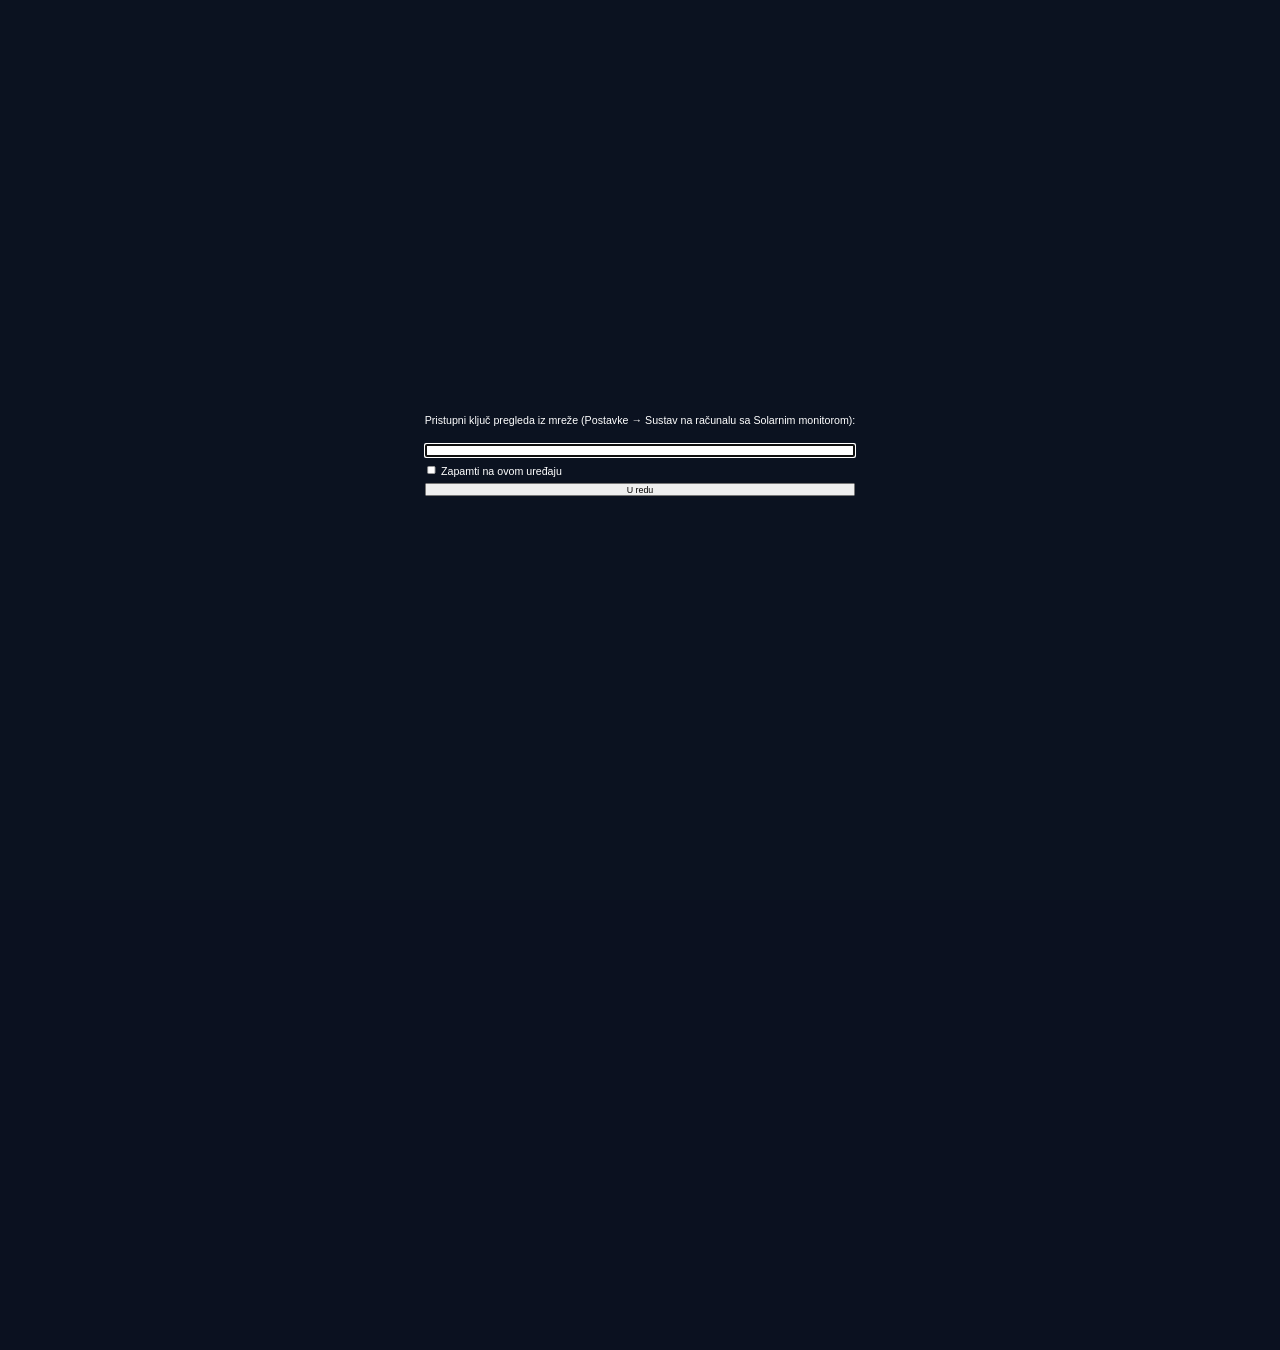
<file: solarni_dashboard/app/web/index.html>
<!doctype html>
<html lang="hr">
<head>
<meta charset="utf-8">
  <!-- 5.0.1 (audit W-06): samo vlastite skripte, bez vanjskih veza -->
  <meta http-equiv="Content-Security-Policy" content="default-src 'self'; script-src 'self'; style-src 'self' 'unsafe-inline'; img-src 'self' https://data.solari https://app.solari data: blob:; font-src 'self' data:; connect-src 'self'; object-src 'none'; frame-src 'none'; base-uri 'none'; form-action 'none'">
<title>Solarni monitor</title>
<link id="theme-css" rel="stylesheet" href="dashboard-dark.css">
<link rel="stylesheet" href="devices.css">
<link id="design-css" rel="stylesheet">
</head>
<body>
<div class="stApp">
  <main class="block-container" style="visibility:hidden">
    <section class="hero-wrap" aria-label="Zaglavlje"><div class="hero-bg-layer"></div><div class="hero-layer"></div></section>
    <section class="st-key-pages" aria-label="Widgeti"></section>
  </main>
</div>
<div class="loading">Pokrećem dashboard…</div>
<script src="vendor/plotly-basic.min.js"></script>
<script src="themes.js"></script>
<script src="colors.js"></script>
<script src="i18n.js"></script>
<script src="bridge.js"></script>
<script src="icons.js"></script>
<script src="components.js"></script>
<script src="charts.js"></script>
<script src="widgets.js"></script>
<script src="dashboard.js"></script>
<script src="pages.js"></script>
</body>
</html>
</file>
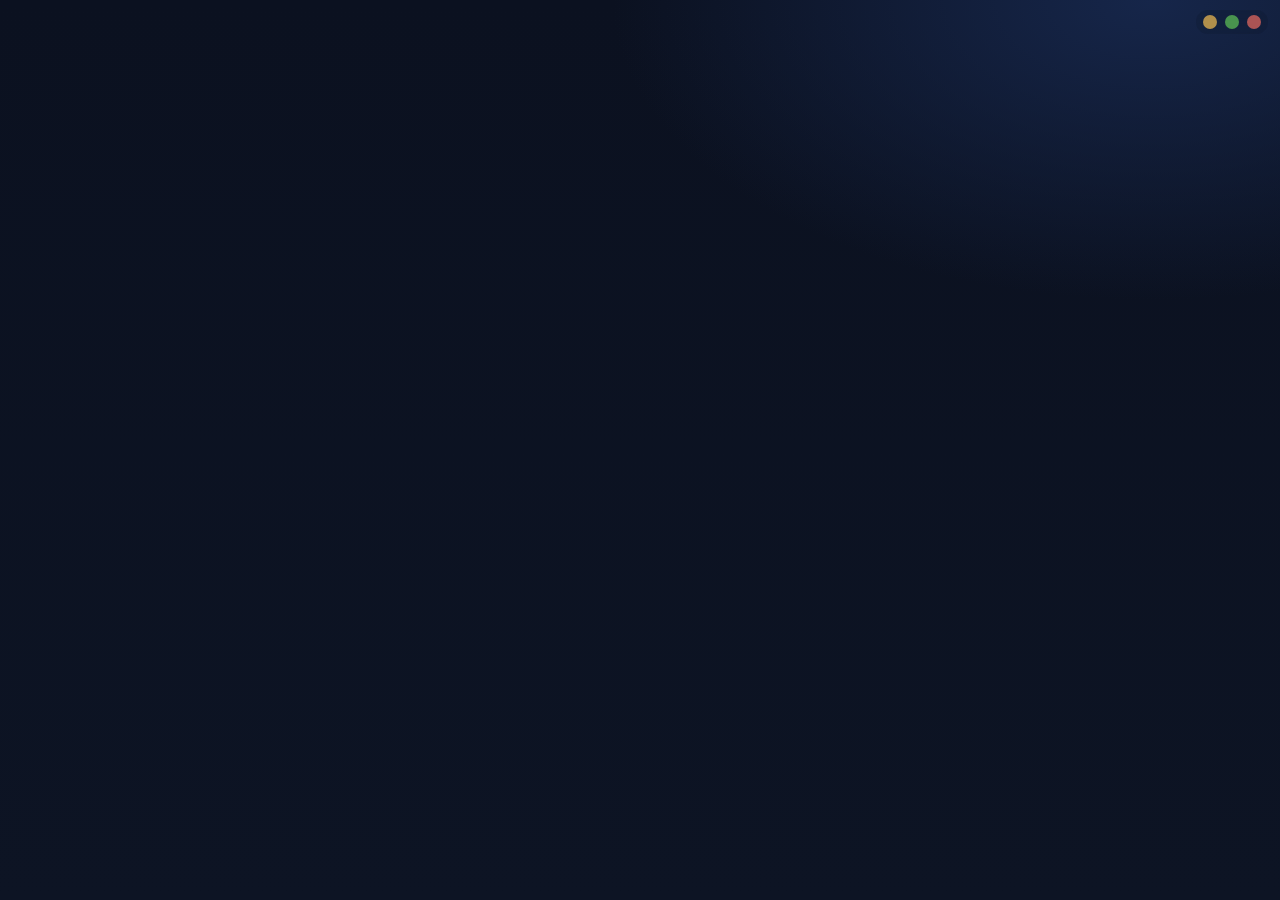
<file: solarni_dashboard/app/web/settings.html>
<!doctype html>
<html lang="hr" data-theme="dark">
<head>
<meta charset="utf-8">
  <!-- 5.0.1 (audit W-06): samo vlastite skripte, bez vanjskih veza -->
  <meta http-equiv="Content-Security-Policy" content="default-src 'self'; script-src 'self'; style-src 'self' 'unsafe-inline'; img-src 'self' https://data.solari https://app.solari data: blob:; font-src 'self' data:; connect-src 'self'; object-src 'none'; frame-src 'none'; base-uri 'none'; form-action 'none'">
<meta name="viewport" content="width=device-width, initial-scale=1">
<title>Solarni monitor – postavke</title>
<link rel="stylesheet" href="settings.css">
<link rel="stylesheet" href="ha-settings.css">
</head>
<body>

<!-- Zaključano PIN-om -->
<main id="lock" class="lock" hidden>
  <form class="glass lock-box" id="lock-form">
    <h1>Postavke su zaključane</h1>
    <p class="muted">Upišite PIN za pristup postavkama.</p>
    <input id="pin" type="password" inputmode="numeric" autocomplete="off" maxlength="8" aria-label="PIN">
    <p class="result" id="lock-result" role="status"></p>
    <div class="row-end">
      <button type="button" class="btn" data-action="close">Odustani</button>
      <button type="submit" class="btn primary">Otključaj</button>
    </div>
  </form>

  <!-- Solarni poslužitelj: prijava administratora -->
  <form class="glass lock-box" id="admin-login" hidden>
    <h1>Solarni poslužitelj</h1>
    <p class="muted">Prijavite se kao administrator.</p>
    <label class="stack">E-pošta<input id="login-email" type="email" autocomplete="username" spellcheck="false"></label>
    <label class="stack">Lozinka<input id="login-password" type="password" autocomplete="current-password"></label>
    <div class="newpw" id="login-newpw" hidden>
      <p class="small"><b>Aktivacija računa:</b> prijavili ste se jednokratnim aktivacijskim kodom. Upišite svoju lozinku – najmanje 10 znakova i barem tri vrste
        znakova (mala i velika slova, brojke, ostali znakovi) ili barem 16 znakova.</p>
      <label class="stack">Nova lozinka<input class="np1" type="password" autocomplete="new-password"></label>
      <label class="stack">Ponovite novu lozinku<input class="np2" type="password" autocomplete="new-password"></label>
    </div>
    <div class="totp" id="login-totp" hidden>
      <div class="totp-setup">
        <div class="qr" aria-label="QR kod za aplikaciju autentifikator"></div>
        <div><p class="small">Skenirajte QR kod aplikacijom autentifikatorom (Google Authenticator, Microsoft Authenticator, Authy…)
          ili u njoj ručno upišite ključ:</p><code class="secret"></code></div>
      </div>
      <label class="stack">Kod iz aplikacije autentifikatora (ili kod za oporavak)<input class="totp-code" inputmode="numeric" autocomplete="one-time-code" maxlength="12" spellcheck="false"></label>
    </div>
    <div class="recovery" id="login-totp-recovery" hidden>
      <p><b>Dvofaktorska prijava je uključena.</b> Spremite ove jednokratne kodove za oporavak na sigurno mjesto – vrijede
        ako izgubite mobitel. Prikazuju se samo sada.</p>
      <pre class="codes"></pre>
      <button type="button" class="btn primary" data-action="recovery-done">Spremio sam kodove – nastavi</button>
    </div>
    <p class="result" id="login-result" role="status"></p>
    <details class="forgot" data-forgot="admin">
      <summary>Zaboravljena lozinka?</summary>
      <p class="small">Upišite e-poštu računa i zatražite kod. Kod stiže e-poštom, vrijedi 30 minuta i može se iskoristiti jednom.
        Dok ga ne iskoristite, vrijedi stara lozinka.</p>
      <button type="button" class="btn" data-action="forgot-send">Pošalji kod e-poštom</button>
      <label class="stack">Kod iz e-pošte<input class="fp-code" autocomplete="one-time-code" spellcheck="false" maxlength="9" placeholder="XXXX-XXXX"></label>
      <label class="stack">Nova lozinka<input class="fp-np1" type="password" autocomplete="new-password"></label>
      <label class="stack">Ponovite novu lozinku<input class="fp-np2" type="password" autocomplete="new-password"></label>
      <button type="button" class="btn primary" data-action="forgot-reset">Postavi novu lozinku</button>
      <p class="result fp-result" role="status"></p>
    </details>
    <div class="row-end">
      <button type="button" class="btn" data-action="close">Odustani</button>
      <button type="submit" class="btn primary" id="login-submit">Prijava</button>
    </div>
  </form>

  <!-- Solarni poslužitelj: prvo pokretanje – izrada administratora -->
  <form class="glass lock-box wide" id="admin-setup" hidden>
    <h1>Izrada administratora</h1>
    <p class="muted">Solarni poslužitelj od verzije 3.0 umjesto API ključa koristi korisničke račune. Izradite prvi račun –
      administrator dodaje ostale korisnike i jedini otvara ove postavke.</p>
    <div class="fields">
      <label>Ime<input data-user="first_name" autocomplete="given-name"><span class="err" data-user-error="first_name"></span></label>
      <label>Prezime<input data-user="last_name" autocomplete="family-name"><span class="err" data-user-error="last_name"></span></label>
      <label class="w2">E-pošta (korisničko ime)<input data-user="email" type="email" autocomplete="username" spellcheck="false"><span class="err" data-user-error="email"></span></label>
      <label>Lozinka<input data-user="password" type="password" autocomplete="new-password"><span class="err" data-user-error="password"></span></label>
      <label>Ponovite lozinku<input data-user="password2" type="password" autocomplete="new-password"><span class="err" data-user-error="password2"></span></label>
    </div>
    <p class="muted small">Najmanje 10 znakova i barem tri vrste znakova (mala i velika slova, brojke, ostali znakovi) ili
      barem 16 znakova. Lozinka se ne sprema – poslužitelj čuva samo njezin sažetak (PBKDF2, 600 000 ponavljanja), a ime,
      prezime i e-pošta spremaju se šifrirani (AES-256).</p>
    <p class="result" id="setup-result" role="status"></p>
    <div class="row-end">
      <button type="button" class="btn" data-action="close">Odustani</button>
      <button type="submit" class="btn primary" id="setup-submit">Izradi administratora</button>
    </div>
  </form>
</main>

<div id="app" class="layout" hidden>
  <aside class="side">
    <div class="brand"><span class="sun" aria-hidden="true"></span><div><b>Solarni monitor</b><small id="mode-label">Postavke</small></div></div>
    <nav id="nav" aria-label="Odjeljci postavki">
      <button data-panel="welcome" class="wizard-only"><i>1</i>Dobrodošli</button>
      <button data-panel="network"><i>2</i>Mreža</button>
      <button data-panel="plant"><i>3</i>Elektrana</button>
      <button data-panel="display"><i>4</i>Prikaz</button>
      <button data-panel="alerts" class="settings-only"><i>·</i>Obavijesti</button>
      <button data-panel="reports" class="settings-only"><i>·</i>Izvještaji</button>
      <button data-panel="server" class="server-only"><i>5</i>Poslužitelj</button>
      <button data-panel="system" class="client-only"><i>5</i>Sustav</button>
    </nav>
    <div class="version muted" id="version"></div>
  </aside>

  <main class="content">
    <!-- ---------------------------------------------------------- dobrodošli (samo čarobnjak) -->
    <section data-panel="welcome" class="panel">
      <h1>Dobrodošli</h1>
      <label class="stack lang-pick">Jezik · Language<select data-field="language" class="language-select"></select></label>
      <p class="lead" data-i18n>Prije prvog prikaza aplikacija treba znati <b>kojom mrežom ide do SmartLoggera</b>, a kojom
        <b>na internet</b> (vremenska prognoza). Sve što ovdje postavite može se kasnije promijeniti tipkom <kbd>F2</kbd>
        ili gumbom <i>Postavke</i> koji se pojavi kad pomaknete miš.</p>
      <ol class="steps">
        <li data-i18n><b>Mreža</b> – mrežne kartice, IP adresa loggera i provjera veze</li>
        <li data-i18n><b>Elektrana</b> – naziv, instalirana snaga, lokacija prognoze</li>
        <li data-i18n><b>Prikaz</b> – razlučivost (Full HD / 2K / 4K), zaslon, cijeli zaslon</li>
        <li data-i18n><b>Sustav</b> – pokretanje s Windowsima, uvoz postojeće povijesti, PIN</li>
      </ol>
      <div class="note" id="legacy-note" hidden data-i18n>Pronađene su postavke postojeće instalacije u <code>C:\solari</code> –
        polja su već popunjena njima.</div>
    </section>

    <!-- ---------------------------------------------------------- mreža -->
    <section data-panel="network" class="panel" id="network-panel" data-source="local">
      <h1>Mreža</h1>
      <fieldset class="glass card cloud-only">
        <legend>Izvor podataka</legend>
        <div class="choices two" role="radiogroup" aria-label="Izvor podataka">
          <label class="choice"><input type="radio" name="data_source" value="local" checked><b>Logger u lokalnoj mreži</b><small>ovo računalo čita SmartLogger ili inverter</small></label>
          <label class="choice"><input type="radio" name="data_source" value="cloud"><b>Solarni poslužitelj</b><small>preko Cloudflare tunela ili lokalne mreže</small></label>
        </div>
        <div class="fields cloud-fields">
          <label class="w2">Adresa poslužitelja<input data-field="cloud_url" placeholder="https://solar.tvrtka.hr"><small>Cloudflare tunel (https://…) ili u lokalnoj mreži https://192.168.1.20:8700</small><span class="err" data-error="cloud_url"></span></label>
          <div class="w2 cloud-account" id="cloud-account"></div>
          <label class="w2 cloud-login">E-pošta<input id="cloud_email" type="email" autocomplete="username" spellcheck="false"></label>
          <label class="w2 cloud-login">Kod za uparivanje<input id="cloud_pairing" autocomplete="off" spellcheck="false" placeholder="XXXXX-XXXXX-XXXXX-XXXXX"><small>s prozora Solarnog poslužitelja (Postavke → Poslužitelj); samo pri prvoj prijavi na poslužitelj u lokalnoj mreži</small></label>
          <label class="w2 cloud-login">Lozinka ili aktivacijski kod<input id="cloud_password" type="password" autocomplete="current-password"><small>ne sprema se – aplikacija čuva samo šifriranu oznaku prijave</small></label>
          <div class="w4"><div class="newpw" id="cloud-newpw" hidden>
      <p class="small"><b>Aktivacija računa:</b> prijavili ste se jednokratnim aktivacijskim kodom. Upišite svoju lozinku – najmanje 10 znakova i barem tri vrste
        znakova (mala i velika slova, brojke, ostali znakovi) ili barem 16 znakova.</p>
      <label class="stack">Nova lozinka<input class="np1" type="password" autocomplete="new-password"></label>
      <label class="stack">Ponovite novu lozinku<input class="np2" type="password" autocomplete="new-password"></label>
    </div></div>
          <span class="err w4" data-error="cloud_login"></span>
          <div class="w4"><div class="totp" id="cloud-totp" hidden>
      <div class="totp-setup">
        <div class="qr" aria-label="QR kod za aplikaciju autentifikator"></div>
        <div><p class="small">Skenirajte QR kod aplikacijom autentifikatorom (Google Authenticator, Microsoft Authenticator, Authy…)
          ili u njoj ručno upišite ključ:</p><code class="secret"></code></div>
      </div>
      <label class="stack">Kod iz aplikacije autentifikatora (ili kod za oporavak)<input class="totp-code" inputmode="numeric" autocomplete="one-time-code" maxlength="12" spellcheck="false"></label>
    </div>
    <div class="recovery" id="cloud-totp-recovery" hidden>
      <p><b>Dvofaktorska prijava je uključena.</b> Spremite ove jednokratne kodove za oporavak na sigurno mjesto – vrijede
        ako izgubite mobitel. Prikazuju se samo sada.</p>
      <pre class="codes"></pre>
      <button type="button" class="btn primary" data-action="recovery-done">Spremio sam kodove – nastavi</button>
    </div></div>
        </div>
        <p class="muted small cloud-fields">Podaci, naziv elektrane, naslov, logotip i slike dolaze s poslužitelja; raspored widgeta, tema i jezik su na svakom računalu svoji.</p>
        <div class="test cloud-fields">
          <button class="btn primary cloud-login" data-action="cloud-login">Prijava</button>
          <button class="btn ghost cloud-logout" data-action="cloud-logout">Odjava</button>
          <p class="result" id="cloud-result" role="status"></p>
        </div>
        <div class="cloud-fields cloud-login">
    <details class="forgot" data-forgot="cloud">
      <summary>Zaboravljena lozinka?</summary>
      <p class="small">Upišite e-poštu računa (i adresu poslužitelja te, pri prvoj prijavi u lokalnoj mreži, kod za uparivanje) i zatražite kod. Kod stiže e-poštom, vrijedi 30 minuta i može se iskoristiti jednom.
        Dok ga ne iskoristite, vrijedi stara lozinka.</p>
      <button type="button" class="btn" data-action="forgot-send">Pošalji kod e-poštom</button>
      <label class="stack">Kod iz e-pošte<input class="fp-code" autocomplete="one-time-code" spellcheck="false" maxlength="9" placeholder="XXXX-XXXX"></label>
      <label class="stack">Nova lozinka<input class="fp-np1" type="password" autocomplete="new-password"></label>
      <label class="stack">Ponovite novu lozinku<input class="fp-np2" type="password" autocomplete="new-password"></label>
      <button type="button" class="btn primary" data-action="forgot-reset">Postavi novu lozinku</button>
      <p class="result fp-result" role="status"></p>
    </details>
        </div>
      </fieldset>
      <p class="lead local-only">Računalo može imati dvije mreže: jednu prema SmartLoggeru (lokalna mreža elektrane) i drugu
        prema internetu. Promet prema loggeru i prema internetu vezuje se na izabranu karticu.</p>

      <div class="grid2 local-only">
        <fieldset class="glass card">
          <legend>Mreža prema loggeru <span class="req">obavezno</span></legend>
          <div class="ifaces" id="logger-ifaces" role="radiogroup" aria-label="Mrežna kartica prema loggeru"></div>
          <p class="err" data-error="logger_interface"></p>
        </fieldset>
        <fieldset class="glass card">
          <legend>Mreža prema internetu</legend>
          <div class="ifaces" id="internet-ifaces" role="radiogroup" aria-label="Mrežna kartica prema internetu"></div>
          <p class="err" data-error="internet_interface"></p>
        </fieldset>
      </div>
      <div class="row-end local-only"><button class="btn ghost" data-action="refresh-ifaces">↻ Osvježi popis kartica</button></div>

      <fieldset class="glass card local-only" id="device-card">
        <legend>Uređaj</legend>
        <div class="choices two device-choice" role="radiogroup" aria-label="Uređaj">
          <label class="choice"><input type="radio" name="device_type" value="logger"><b>Huawei SmartLogger</b><small>jedan uređaj za cijelu elektranu</small></label>
          <label class="choice"><input type="radio" name="device_type" value="inverter"><b>Huawei SUN2000 inverter</b><small>izravno, bez loggera (SDongle ili WLAN invertera)</small></label>
          <label class="choice" data-device-type="sunspec" hidden><input type="radio" name="device_type" value="sunspec"><b>SunSpec Modbus</b><small>SMA, Fronius, SolarEdge, Kostal, ABB/FIMER, Delta…</small></label>
          <label class="choice" data-device-type="fronius" hidden><input type="radio" name="device_type" value="fronius"><b>Fronius Solar API</b><small>Fronius Datamanager ili GEN24 preko lokalne mreže (HTTP)</small></label>
          <label class="choice" data-device-type="vendor" hidden><input type="radio" name="device_type" value="vendor"><b>Ostali proizvođači</b><small>Sungrow, GoodWe, Deye / Sunsynk, Solis, Fox ESS, Growatt, Victron Energy GX; off-grid: Growatt SPF, EPEver, SRNE</small></label>
          <label class="choice" data-device-type="voltronic" hidden><input type="radio" name="device_type" value="voltronic"><b>Off-grid izmjenjivač (Voltronic)</b><small>Axpert, MPP Solar, EASUN, PowMr, Mecer, Must PV18… – USB ili RS232</small></label>
          <label class="choice" data-device-type="vedirect" hidden><input type="radio" name="device_type" value="vedirect"><b>Victron VE.Direct</b><small>SmartSolar / BlueSolar MPPT, Phoenix 12/24/48 V, SmartShunt, BMV – USB kabel, bez GX-a</small></label>
          <label class="choice" data-device-type="homeassistant" hidden><input type="radio" name="device_type" value="homeassistant"><b>Home Assistant entiteti</b><small>senzori koje Home Assistant već čita (Huawei Solar, SolarEdge, Fronius, Enphase…) – bez druge veze s uređajem</small></label>
        </div>
        <div class="fields">
          <label class="w2" data-show="vendor">Proizvođač i model<select data-field="device_profile" id="device-profile"></select><span class="err" data-error="device_profile"></span></label>
          <label class="w2 net-field">IP adresa uređaja<input data-field="modbus_host" placeholder="192.168.5.199"><span class="err" data-error="modbus_host"></span></label>
          <label class="net-field">Port<input data-field="modbus_port" inputmode="numeric"><span class="err" data-error="modbus_port"></span></label>
          <label class="w2 serial-field">Serijski port<input data-field="serial_port" placeholder="COM3" autocomplete="off" spellcheck="false"><small id="serial-ports"></small><span class="err" data-error="serial_port"></span></label>
          <label class="serial-field">Brzina<select data-field="serial_baud"><option value="0">zadana</option><option value="2400">2400</option><option value="9600">9600</option><option value="19200">19200</option><option value="115200">115200</option></select><span class="err" data-error="serial_baud"></span></label>
          <label data-show="logger">Modbus adresa loggera<input data-field="modbus_unit_id" inputmode="numeric"><small>0 = cijela elektrana</small><span class="err" data-error="modbus_unit_id"></span></label>
          <label data-show="vendor" id="logger-serial-field">Serijski broj Wi-Fi loggera<input data-field="logger_serial" inputmode="numeric" placeholder="2712345678"><small>samo uz port 8899 (Solarman logger) – s naljepnice na loggeru</small><span class="err" data-error="logger_serial"></span></label>
          <label data-show="inverter sunspec vendor">Modbus adrese invertera<input data-field="inverter_units" placeholder="1"><small data-show="inverter vendor">npr. 1 ili 1,2,3 – snage se zbrajaju</small><small data-show="sunspec">SMA 126 · Fronius 1 · SolarEdge 1 · Kostal 71; više invertera: 1,2,3</small><span class="err" data-error="inverter_units"></span></label>
          <label class="net-field">Adresa mjerača potrošnje<input data-field="meter_unit_id" inputmode="numeric"><small data-show="logger">0 = bez mjerača</small><small data-show="inverter">inverter s mjeračem, 0 = bez mjerača</small><small data-show="sunspec">Fronius 240 (GEN24 200), SolarEdge ista adresa kao inverter; 0 = bez mjerača</small><small data-show="fronius">1 = Fronius Smart Meter, 0 = bez mjerača</small><small data-show="vendor">1 = mjerač spojen na inverter, 0 = bez mjerača</small><span class="err" data-error="meter_unit_id"></span></label>
          <label class="w2" data-show="homeassistant">Snaga elektrane (entitet)<input data-field="ha_power_entity" placeholder="sensor.inverter_active_power" autocomplete="off" spellcheck="false"><small>W ili kW, obavezno</small><span class="err" data-error="ha_power_entity"></span></label>
          <label class="w2" data-show="homeassistant">Proizvodnja danas (entitet)<input data-field="ha_today_entity" placeholder="sensor.inverter_daily_yield" autocomplete="off" spellcheck="false"><small>Wh ili kWh; prazno = računa se iz ukupne</small><span class="err" data-error="ha_today_entity"></span></label>
          <label class="w2" data-show="homeassistant">Ukupna proizvodnja (entitet)<input data-field="ha_total_entity" placeholder="sensor.inverter_total_yield" autocomplete="off" spellcheck="false"><small>kWh ili MWh; prazno = računa se iz snage</small><span class="err" data-error="ha_total_entity"></span></label>
          <label class="w2" data-show="homeassistant">Snaga mreže (entitet)<input data-field="ha_grid_entity" placeholder="sensor.power_meter_active_power" autocomplete="off" spellcheck="false"><small>pozitivno = uzimanje iz mreže (inače uključite „Obrni predznak”); prazno = bez mjerača</small><span class="err" data-error="ha_grid_entity"></span></label>
          <label class="w2" data-show="homeassistant">Napunjenost baterije (entitet)<input data-field="ha_battery_soc_entity" placeholder="sensor.battery_state_of_capacity" autocomplete="off" spellcheck="false"><small>%; prazno = bez baterije</small><span class="err" data-error="ha_battery_soc_entity"></span></label>
          <label class="w2" data-show="homeassistant">Snaga baterije (entitet)<input data-field="ha_battery_power_entity" placeholder="sensor.battery_charge_discharge_power" autocomplete="off" spellcheck="false"><small>pozitivno = punjenje</small><span class="err" data-error="ha_battery_power_entity"></span></label>
          <label>Očitanje svakih (s)<input data-field="poll_interval_s" inputmode="numeric"><span class="err" data-error="poll_interval_s"></span></label>
        </div>
        <label class="toggle" data-show="sunspec"><input type="checkbox" data-field="meter_export_positive"><span></span>Pozitivna snaga mjerača znači predaju u mrežu</label>
        <label class="toggle" data-show="vendor homeassistant"><input type="checkbox" data-field="meter_invert"><span></span>Obrni predznak mjerača</label>
        <p class="muted small" data-show="vendor" id="vendor-help"></p>
        <p class="muted small" data-show="sunspec">Proizvođači se razlikuju – ako tok energije pokazuje predaju kad elektrana uzima iz mreže, isključite ovu opciju.</p>
        <p class="muted small" data-show="sunspec" data-i18n>Na uređaju uključite <b>Modbus TCP</b> sa <b>SunSpec</b> registrima. SMA: port <b>502</b>, adresa <b>126</b>.
          Fronius Datamanager / GEN24: port <b>502</b>, adresa <b>1</b>. SolarEdge (SetApp): port <b>1502</b>, adresa <b>1</b>. Kostal: port <b>1502</b>, adresa <b>71</b>.</p>
        <p class="muted small" data-show="fronius" data-i18n>IP adresa Fronius invertera ili Datamanagera i port <b>80</b>. Na Datamanageru je Solar API uključen tvornički,
          a na GEN24 ga uključite u web sučelju invertera (<b>Communication → Solar API</b>). Dnevnu energiju GEN24 ne daje, pa je računa Solarni monitor.</p>
        <p class="muted small" data-show="voltronic" data-i18n>Spojite izmjenjivač USB kabelom (upišite <b>USB</b>) ili RS232 kabelom preko USB-serijskog
          pretvarača (upišite COM port, brzina <b>2400</b>). Energiju Voltronic ne daje – Solarni monitor je računa iz snage PV-a.</p>
        <p class="muted small" data-show="vedirect" data-i18n>Victron VE.Direct–USB kabel na svaki uređaj (MPPT punjač, Phoenix izmjenjivač, SmartShunt/BMV);
          više uređaja: COM portovi odvojeni zarezom, npr. <b>COM3, COM4</b>. Vrijednosti se zbrajaju. S GX uređajem (Cerbo) izaberite
          <b>Ostali proizvođači → Victron Energy GX</b>.</p>
        <p class="muted small" data-show="logger" data-i18n>Na SmartLoggeru (Settings → Communication Configuration → Modbus TCP) mora biti
          <b>Enable (Limited)</b> s IP adresom ovog računala na kartici prema loggeru.</p>
        <p class="muted small" data-show="inverter" data-i18n>Na inverteru (aplikacija FusionSolar → Postavke → Postavke komunikacije → Modbus TCP)
          uključite <b>Omogući (neograničeno)</b>. Preko SDonglea: IP adresa SDonglea, port <b>502</b>, adrese invertera <b>1</b>, 2, 3…
          Izravno na WLAN mrežu invertera: <b>192.168.200.1</b>, port <b>6607</b>, adresa <b>0</b>.</p>
        <p class="muted small" data-show="homeassistant" data-i18n>Solarni monitor čita stanja entiteta preko Home Assistant API-ja – uređaj
          ostaje spojen samo na integraciju Home Assistanta (npr. SmartLogger dopušta ograničen broj Modbus veza). Nazive entiteta
          nađete u <b>Postavke → Uređaji i usluge → Entiteti</b>.</p>
        <div class="test">
          <button class="btn" data-action="test-logger">Provjeri vezu s uređajem</button>
          <p class="result" id="logger-result" role="status"></p>
        </div>
        <div class="test">
          <button class="btn" data-action="test-internet">Provjeri internet (prognoza)</button>
          <p class="result" id="internet-result" role="status"></p>
        </div>
      </fieldset>
    </section>

    <!-- ---------------------------------------------------------- elektrana -->
    <section data-panel="plant" class="panel">
      <h1>Elektrana</h1>
      <fieldset class="glass card">
        <legend>Podaci o elektrani</legend>
        <div class="fields">
          <label class="w2">Naziv<input data-field="plant_name"><span class="err" data-error="plant_name"></span></label>
          <label class="w2">Lokacija (tekst na prikazu)<input data-field="location"><span class="err" data-error="location"></span></label>
          <label>Instalirana snaga (kWp)<input data-field="peak_power_kwp" inputmode="decimal"><span class="err" data-error="peak_power_kwp"></span></label>
          <label>Skala brzinomjera (kW)<input data-field="speedo_max_kw" inputmode="numeric"><span class="err" data-error="speedo_max_kw"></span></label>
          <label>Puštanje u rad<input data-field="commissioned" placeholder="11.2023."><small>prikazuje se kao „od puštanja u rad …”</small><span class="err" data-error="commissioned"></span></label>
          <label>CO₂ (kg po kWh)<input data-field="co2_factor" inputmode="decimal"><small>HR miks ≈ 0,15–0,25 · EU ≈ 0,40</small><span class="err" data-error="co2_factor"></span></label>
        </div>
      </fieldset>
      <fieldset class="glass card">
        <legend>Naslov u zaglavlju</legend>
        <div class="fields">
          <label class="w2">Prvi red (naslov)<input data-field="headline" maxlength="60"><span class="err" data-error="headline"></span></label>
          <label class="w2">Logotip<button type="button" class="btn" data-action="goto-images">Promijeni logotip…</button>
            <small>Prikaz → Slike (PNG s prozirnom pozadinom)</small></label>
          <label class="w2">Drugi red kad elektrana proizvodi<input data-field="headline_running" maxlength="60"><span class="err" data-error="headline_running"></span></label>
          <label class="w2">Drugi red kad elektrana miruje<input data-field="headline_idle" maxlength="60"><span class="err" data-error="headline_idle"></span></label>
        </div>
        <p class="muted small" data-i18n>Dio teksta u zvjezdicama prikazuje se u boji, npr. <code>proizvodi *čistu energiju*</code>.
          Kad logger nije dostupan, naslov je uvijek „Podaci s elektrane trenutno nisu dostupni”.</p>
        <div class="headline-preview" id="headline-preview" aria-label="Pregled naslova"></div>
      </fieldset>
      <fieldset class="glass card">
        <legend>Lokacija za vremensku prognozu</legend>
        <div class="city-row">
          <label class="stack">Grad ili mjesto<input id="city-query" placeholder="npr. Zagreb, Osijek, Split" autocomplete="off"></label>
          <button type="button" class="btn" data-action="city-search">Pronađi</button>
        </div>
        <div class="places" id="places" role="listbox" aria-label="Pronađena mjesta"></div>
        <p class="city-now" id="city-now"></p>
        <input type="hidden" data-field="weather_city"><input type="hidden" data-field="weather_lat"><input type="hidden" data-field="weather_lon">
        <span class="err" data-error="weather_lat"></span>
        <p class="result" id="city-result" role="status"></p>
        <p class="muted small">Prognoza dolazi s Open-Meteo (bez API ključa); koordinate grada postave se same.</p>
      </fieldset>
      <fieldset class="glass card">
        <legend>Ušteda</legend>
        <div class="fields">
          <label>Cijena struje iz mreže<input data-field="price_kwh" inputmode="decimal"><small>po kWh, s porezima</small><span class="err" data-error="price_kwh"></span></label>
          <label>Otkupna cijena viška<input data-field="feedin_price_kwh" inputmode="decimal"><small>po kWh predanom u mrežu</small><span class="err" data-error="feedin_price_kwh"></span></label>
          <label>Valuta<input data-field="currency" maxlength="5" placeholder="€"><span class="err" data-error="currency"></span></label>
        </div>
        <p class="muted small">Struja koju zgrada potroši izravno sa sunca vrijedi kao cijena iz mreže, a višak predan u mrežu kao otkupna cijena. Bez mjerača potrošnje sva se proizvodnja računa po cijeni iz mreže.</p>
      </fieldset>
    </section>

    <!-- ---------------------------------------------------------- prikaz -->
    <section data-panel="display" class="panel">
      <h1>Prikaz</h1>
      <fieldset class="glass card client-only">
        <legend>Razlučivost zaslona</legend>
        <div class="choices" id="scales" role="radiogroup" aria-label="Razlučivost"></div>
        <p class="muted small" data-i18n>Raspored je uvijek isti kao na Full HD zaslonu – na 2K i 4K samo je oštriji.
          <i>Automatski</i> prilagođava prikaz veličini prozora i zaslona.</p>
      </fieldset>
      <fieldset class="glass card">
        <legend>Vremenska prognoza</legend>
        <div class="choices three" role="radiogroup" aria-label="Broj dana prognoze">
          <label class="choice"><input type="radio" name="forecast_days" value="2"><b>2 dana</b><small>sutra i prekosutra</small></label>
          <label class="choice"><input type="radio" name="forecast_days" value="3"><b>3 dana</b><small>sljedeća tri dana</small></label>
          <label class="choice"><input type="radio" name="forecast_days" value="5"><b>5 dana</b><small>sljedećih pet dana</small></label>
        </div>
        <p class="muted small">Vrijedi za zaglavlje i widgete Vremenska prognoza i Očekivana proizvodnja na ovom zaslonu.</p>
        <span class="err" data-error="forecast_days"></span>
      </fieldset>
      <fieldset class="glass card">
        <legend>Jezik</legend>
        <label class="stack">Jezik prikaza i postavki<select data-field="language" class="language-select"></select></label>
        <p class="muted small">Prevode se dashboard, widgeti, postavke i izbornik widgeta. Vlastiti tekstovi (naslov, poruka) ostaju kako su upisani.</p>
      </fieldset>
      <fieldset class="glass card" id="images-card">
        <legend>Slike</legend>
        <div class="images" id="images"></div>
        <p class="result" id="image-result" role="status"></p>
      </fieldset>
      <div class="client-only">
        <fieldset class="glass card">
          <legend>Zaslon i ponašanje</legend>
          <label class="stack">Prikaz na zaslonu<select data-field="monitor" id="monitor"></select></label>
          <label class="toggle"><input type="checkbox" data-field="start_fullscreen"><span></span>Pokreni preko cijelog zaslona</label>
          <label class="toggle"><input type="checkbox" data-field="hide_idle_cursor"><span></span>Sakrij pokazivač miša kad miruje</label>
          <label class="toggle"><input type="checkbox" data-field="keep_awake"><span></span>Ne gasi zaslon i ne uspavljuj računalo</label>
        </fieldset>
      </div>
      <fieldset class="glass card client-only">
        <legend>Tema</legend>
        <div class="choices palettes" role="radiogroup" aria-label="Tema">
          <label class="choice palette" data-palette="dark"><input type="radio" name="palette" value="dark"><span class="swatch"></span><b>Tamna</b><small>zadane tamne boje</small></label>
          <label class="choice palette" data-palette="light"><input type="radio" name="palette" value="light"><span class="swatch"></span><b>Svijetla</b><small>zadane svijetle boje</small></label>
          <label class="choice palette" data-palette="ocean"><input type="radio" name="palette" value="ocean"><span class="swatch"></span><b>Ocean</b><small>tirkizna i plava</small></label>
          <label class="choice palette" data-palette="forest"><input type="radio" name="palette" value="forest"><span class="swatch"></span><b>Šuma</b><small>zelena</small></label>
          <label class="choice palette" data-palette="sunset"><input type="radio" name="palette" value="sunset"><span class="swatch"></span><b>Zalazak</b><small>ružičasta i zlatna</small></label>
          <label class="choice palette" data-palette="midnight"><input type="radio" name="palette" value="midnight"><span class="swatch"></span><b>Ponoć</b><small>ljubičasta i plava</small></label>
          <label class="choice palette" data-palette="graphite"><input type="radio" name="palette" value="graphite"><span class="swatch"></span><b>Grafit</b><small>siva i žuta</small></label>
          <label class="choice palette" data-palette="contrast"><input type="radio" name="palette" value="contrast"><span class="swatch"></span><b>Visoki kontrast</b><small>najbolja čitljivost</small></label>
          <label class="choice palette" data-palette="paper"><input type="radio" name="palette" value="paper"><span class="swatch"></span><b>Papir</b><small>topla svijetla</small></label>
          <label class="choice palette" data-palette="sky"><input type="radio" name="palette" value="sky"><span class="swatch"></span><b>Nebo</b><small>svijetloplava</small></label>
          <label class="choice palette" data-palette="sand"><input type="radio" name="palette" value="sand"><span class="swatch"></span><b>Pijesak</b><small>bež i narančasta</small></label>
        </div>
        <p class="muted small">Paleta boja vrijedi za ovaj ekran: pozadina, kartice, tekst i grafovi.</p>
        <span class="err" data-error="palette"></span>
      </fieldset>
      <fieldset class="glass card client-only">
        <legend>Ikone</legend>
        <div class="choices three icon-themes" role="radiogroup" aria-label="Ikone">
          <label class="choice"><input type="radio" name="icon_theme" value="classic"><span class="icon-preview" data-icon-theme="classic"></span><b>Klasične</b><small>emoji ikone sustava</small></label>
          <label class="choice"><input type="radio" name="icon_theme" value="neon"><span class="icon-preview" data-icon-theme="neon"></span><b>Hi-tech neon</b><small>u stilu ikone aplikacije</small></label>
          <label class="choice"><input type="radio" name="icon_theme" value="iconset"><span class="icon-preview" data-icon-theme="iconset"></span><b>Hi-tech komplet</b><small>3D ikone sa sjajem</small></label>
        </div>
        <p class="muted small">Vrijedi za sve ikone dashboarda: snaga i proizvodnja, sunce i prognoza vremena, zapisi, ušteda i tok energije.</p>
        <span class="err" data-error="icon_theme"></span>
      </fieldset>
      <fieldset class="glass card client-only">
        <legend>Izgled nadzorne ploče</legend>
        <div class="choices four designs" role="radiogroup" aria-label="Izgled nadzorne ploče">
          <label class="choice"><input type="radio" name="design" value="classic"><img class="design-preview" src="designs/classic.webp" alt=""><b>Klasični</b><small>dosadašnji izgled</small></label>
          <label class="choice"><input type="radio" name="design" value="aurora"><img class="design-preview" src="designs/aurora.webp" alt=""><b>Aurora Glass</b><small>veći brojevi, jasne boje</small></label>
          <label class="choice"><input type="radio" name="design" value="control"><img class="design-preview" src="designs/control.webp" alt=""><b>Kontrolna soba</b><small>za veliki zaslon na zidu</small></label>
          <label class="choice"><input type="radio" name="design" value="daylight"><img class="design-preview" src="designs/daylight.webp" alt=""><b>Dnevno svjetlo</b><small>svijetli, za prostor s puno svjetla</small></label>
        </div>
        <label class="toggle design-photo"><input type="checkbox" data-field="hero_photo"><span></span>Fotografija elektrane u zaglavlju (izgled „Kontrolna soba”)</label>
        <p class="muted small">Izgled vrijedi za ovaj ekran. „Dnevno svjetlo” je uvijek svijetla tema; ostali izgledi koriste temu i paletu boja odozgo.</p>
        <span class="err" data-error="design"></span>
      </fieldset>
      <fieldset class="glass card client-only">
        <legend>Noćni način</legend>
        <div class="choices three" role="radiogroup" aria-label="Noćni način">
          <label class="choice"><input type="radio" name="night_mode" value="off"><b>Isključen</b><small>prikaz radi cijelu noć</small></label>
          <label class="choice"><input type="radio" name="night_mode" value="dim"><b>Zatamnjen prikaz</b><small>crni zaslon s malim satom</small></label>
          <label class="choice"><input type="radio" name="night_mode" value="screen_off"><b>Ugašen zaslon</b><small>monitor ili TV se gasi</small></label>
        </div>
        <div class="fields night-times">
          <label>Od<input type="time" data-field="night_from"><span class="err" data-error="night_from"></span></label>
          <label>Do<input type="time" data-field="night_to"><span class="err" data-error="night_to"></span></label>
        </div>
        <p class="muted small">Ujutro se prikaz sam vrati. Pomak miša ili tipka probude prikaz na 5 minuta. Bilježenje podataka radi i noću.</p>
      </fieldset>
    </section>

    <!-- ---------------------------------------------------------- poslužitelj (samo SolarniServer.exe) -->
    <section data-panel="server" class="panel server-only">
      <h1>Poslužitelj</h1>
      <p class="lead" data-i18n>Solarni poslužitelj bilježi logger i šalje podatke, naziv, naslov, logotip i slike aplikacijama Solarni monitor (Windows i Android) – u lokalnoj mreži ili preko Cloudflare tunela. Aplikacije se prijavljuju e-poštom i lozinkom korisnika s ovog popisa.</p>
      <div class="admin-bar"><span id="admin-who"></span><button class="btn ghost" data-action="admin-logout">Odjava</button></div>
      <fieldset class="glass card">
        <legend>Korisnici</legend>
        <div class="users-head">
          <p class="muted small">Administrator dodaje korisnike i otvara postavke poslužitelja; korisnik samo gleda dashboard.
            Blokiranje, nova lozinka i brisanje odmah odjavljuju korisnika sa svih uređaja.</p>
          <button class="btn primary" data-action="user-add">+ Dodaj korisnika</button>
        </div>
        <div class="users" id="users" role="table" aria-label="Korisnici"></div>
        <p class="result" id="users-result" role="status"></p>
      </fieldset>
      <fieldset class="glass card">
        <legend>Pristup</legend>
        <div class="fields">
          <label>Port<input data-field="server_port" inputmode="numeric"><span class="err" data-error="server_port"></span></label>
        </div>
        <label class="toggle"><input type="checkbox" data-field="server_lan"><span></span>Dostupno i u lokalnoj mreži (Android i računala u istoj mreži bez tunela)</label>
        <p class="muted small" id="server-urls"></p>
        <p class="muted small" id="server-cert"></p>
        <p class="status" id="server-status"></p>
      </fieldset>
      <fieldset class="glass card">
        <legend>Cloudflare tunel</legend>
        <ol class="steps">
          <li data-i18n>Instalirajte <b>cloudflared</b>: <code>winget install Cloudflare.cloudflared</code></li>
          <li data-i18n>Brzi tunel za probu: <code id="cf-quick">cloudflared tunnel --url http://localhost:8700</code> – adresu <code>https://….trycloudflare.com</code> upišite u klijent.</li>
          <li data-i18n>Stalni tunel s vlastitom domenom: u Cloudflare Zero Trust → Networks → Tunnels izradite tunel, instalirajte ga kao uslugu (<code>cloudflared service install TOKEN</code>) i dodajte Public Hostname koji vodi na <code>http://localhost:8700</code>.</li>
          <li data-i18n>U klijentu: Postavke → Mreža → <b>Solarni poslužitelj</b>, upišite adresu tunela i prijavite se e-poštom i lozinkom.</li>
        </ol>
      </fieldset>
    </section>

    <!-- ---------------------------------------------------------- obavijesti -->
    <section data-panel="alerts" class="panel" id="alerts-panel" data-provider="resend">
      <h1>Obavijesti e-poštom</h1>
      <p class="lead">Aplikacija šalje e-poštu kad uređaj ne odgovara, kad inverter javi grešku ili kad je proizvodnja na sunčan dan sumnjivo niska. Poruke šalje zadatak za bilježenje podataka, pa stižu i kad aplikacija nije otvorena.</p>
      <fieldset class="glass card">
        <legend>Primatelji</legend>
        <label class="stack">Adrese e-pošte<textarea data-field="alert_emails" rows="3" placeholder="ime.prezime@tvrtka.hr, odrzavanje@tvrtka.hr"></textarea>
          <small>Više adresa odvojite zarezom ili novim redom (najviše 20). Obavijesti stižu i na e-poštu korisnika: na poslužitelju administratorima, na klijentu računu prijavljenom na poslužitelj.</small><span class="err" data-error="alert_emails"></span></label>
      </fieldset>
      <fieldset class="glass card">
        <legend>Slanje e-pošte</legend>
        <div class="choices two" role="radiogroup" aria-label="Slanje e-pošte">
          <label class="choice"><input type="radio" name="mail_provider" value="resend"><b>Resend</b><small>preporučeno – bez vlastitog poslužitelja e-pošte</small></label>
          <label class="choice"><input type="radio" name="mail_provider" value="smtp"><b>Vlastiti SMTP poslužitelj</b><small>npr. Microsoft 365 ili poslužitelj tvrtke</small></label>
        </div>
        <span class="err" data-error="mail_provider"></span>
        <div class="resend-fields">
          <div class="fields">
            <label class="w2">API ključ servisa Resend<input id="resend_api_key" type="password" autocomplete="new-password" spellcheck="false" placeholder="re_…"><small id="resend-key-hint"></small><span class="err" data-error="resend_api_key"></span></label>
          </div>
          <p class="muted small">Obavijesti i greške šalju se s adrese modular@solardashboard.bid na jeziku aplikacije, a jednokratni kodovi za registraciju novih korisnika s adrese registration@solardashboard.bid. Ključ se sprema šifriran (Windows DPAPI) i nikad se ne prikazuje.</p>
        </div>
        <div class="test">
          <button class="btn" data-action="test-email">Pošalji probnu poruku</button>
          <p class="result" id="email-result" role="status"></p>
        </div>
      </fieldset>
      <fieldset class="glass card smtp-fields">
        <legend>Poslužitelj e-pošte (SMTP)</legend>
        <div class="fields">
          <label class="w2">Poslužitelj<input data-field="smtp_host" placeholder="smtp.office365.com"><span class="err" data-error="smtp_host"></span></label>
          <label>Port<input data-field="smtp_port" inputmode="numeric"><span class="err" data-error="smtp_port"></span></label>
          <label>Zaštita<select data-field="smtp_security">
            <option value="starttls">STARTTLS (587)</option><option value="ssl">SSL/TLS (465)</option><option value="none">Bez zaštite (25)</option></select></label>
          <label class="w2">Korisničko ime<input data-field="smtp_user" autocomplete="off"><span class="err" data-error="smtp_user"></span></label>
          <label class="w2">Lozinka<input id="smtp_password" type="password" autocomplete="new-password"><small id="smtp-password-hint"></small><span class="err" data-error="smtp_password"></span></label>
          <label class="w2">Pošiljatelj<input data-field="smtp_from" placeholder="solarni.monitor@tvrtka.hr"><small>prazno = korisničko ime</small><span class="err" data-error="smtp_from"></span></label>
        </div>
        <p class="muted small">Lozinka se sprema šifrirana (Windows DPAPI) i radi samo na ovom računalu. Pošta ide preko mrežne kartice prema internetu.</p>
      </fieldset>
      <fieldset class="glass card">
        <legend>Kada poslati obavijest</legend>
        <div class="fields">
          <label>Uređaj ne odgovara dulje od (min)<input data-field="alert_offline_min" inputmode="numeric"><small>0 = bez ove obavijesti</small><span class="err" data-error="alert_offline_min"></span></label>
        </div>
        <label class="toggle"><input type="checkbox" data-field="alert_low_production"><span></span>Sumnjivo niska proizvodnja (između 14 i 17 h, manje od pola očekivanog prema prognozi)</label>
        <label class="toggle"><input type="checkbox" data-field="alert_fault"><span></span>Inverter javi grešku (samo kad je inverter spojen izravno)</label>
      </fieldset>
    </section>

    <!-- ---------------------------------------------------------- izvještaji -->
    <section data-panel="reports" class="panel">
      <h1>Izvještaji</h1>
      <p class="lead">Mjesečni izvještaj s proizvodnjom, potrošnjom, uštedom i smanjenjem CO₂ te usporedbom s prošlim mjesecom i istim mjesecom lani. Spremite ga kao PDF (Ispis → Microsoft Print to PDF) ili kao tablicu za Excel.</p>
      <fieldset class="glass card no-print">
        <legend>Mjesec</legend>
        <div class="report-bar">
          <select id="report-month" aria-label="Mjesec"></select>
          <button class="btn primary" data-action="report-show">Prikaži</button>
          <button class="btn" data-action="report-print" id="report-print" disabled>🖨 Ispis / PDF</button>
          <button class="btn" data-action="report-csv" id="report-csv" disabled>⬇ Excel (CSV)</button>
        </div>
        <p class="result" id="report-result" role="status"></p>
      </fieldset>
      <article id="report" class="report" hidden></article>
    </section>

    <!-- ---------------------------------------------------------- sustav -->
    <section data-panel="system" class="panel client-only">
      <h1>Sustav</h1>
      <div class="grid2">
        <fieldset class="glass card">
          <legend>Pokretanje</legend>
          <label class="toggle"><input type="checkbox" id="autostart"><span></span>Pokreni aplikaciju pri prijavi u Windows</label>
          <p class="status" id="poller-status"></p>
        </fieldset>
        <fieldset class="glass card">
          <legend>Zaštita postavki</legend>
          <p class="muted small" id="pin-state"></p>
          <label class="stack">Novi PIN (4–8 znamenki)<input id="pin_new" type="password" inputmode="numeric" maxlength="8" autocomplete="new-password"><span class="err" data-error="pin_new"></span></label>
          <label class="toggle" id="pin-clear-row"><input type="checkbox" id="pin_clear"><span></span>Ukloni PIN</label>
        </fieldset>
      </div>
      <fieldset class="glass card">
        <legend>Pregled iz mreže</legend>
        <label class="toggle"><input type="checkbox" data-field="remote_view"><span></span>Dashboard je dostupan i u pregledniku na drugim računalima i mobitelima u lokalnoj mreži</label>
        <div class="fields">
          <label>Port<input data-field="remote_port" inputmode="numeric"><span class="err" data-error="remote_port"></span></label>
        </div>
        <p class="muted small" id="remote-urls"></p>
        <p class="small" id="remote-key"></p>
        <p class="muted small">Pregled je samo za čitanje – postavke i raspored mijenjaju se samo u aplikaciji. Vatrozid ga dopušta samo u privatnim mrežama (posao, dom).</p>
      </fieldset>
      <fieldset class="glass card">
        <legend>Podaci i sigurnosne kopije</legend>
        <p class="status" id="db-status"></p>
        <div class="fields">
          <label>Dnevne kopije baze (dana)<input data-field="backup_keep_days" inputmode="numeric"><small>0 = bez kopija</small><span class="err" data-error="backup_keep_days"></span></label>
        </div>
        <div class="note" id="legacy-import" hidden>
          Pronađena je povijest postojeće instalacije: <code id="legacy-path"></code>
          <button class="btn primary" data-action="import-legacy">Uvezi tu povijest</button>
        </div>
        <div class="test">
          <button class="btn" data-action="import">Uvezi povijest iz datoteke (solar.db)…</button>
          <p class="result" id="import-result" role="status"></p>
        </div>
        <div class="test" id="smartlogger-import" hidden>
          <button class="btn" data-action="import-smartlogger">Uvezi povijest sa SmartLoggera (log.zip)…</button>
          <p class="result" id="smartlogger-result" role="status"></p>
        </div>
        <p class="muted small" id="smartlogger-help" hidden>Dnevna proizvodnja od puštanja u rad: u web sučelju SmartLoggera izvezite logove SmartLoggera (Maintenance → Device Log → Export) i ovdje odaberite preuzetu datoteku log.zip. Dani koje je poller već zabilježio ostaju kakvi jesu. Inverter spojen bez SmartLoggera povijest ne daje.</p>
        <div class="row-start">
          <button class="btn ghost" data-action="open-data">Otvori mapu podataka</button>
          <button class="btn ghost" data-action="open-logs">Otvori zapise (logove)</button>
        </div>
        <p class="muted small" id="paths"></p>
      </fieldset>
    </section>
  </main>

  <footer class="bar">
    <p class="result" id="save-result" role="status"></p>
    <button class="btn" data-action="close" id="btn-cancel">Odustani</button>
    <button class="btn wizard-only" data-action="back" id="btn-back">← Natrag</button>
    <button class="btn primary wizard-only" data-action="next" id="btn-next">Dalje →</button>
    <button class="btn primary" data-action="save" id="btn-save">Spremi</button>
  </footer>
</div>

<!-- Solarni poslužitelj: novi korisnik ili izmjena -->
<dialog class="glass user-dialog" id="user-dialog" aria-labelledby="user-dialog-title">
  <form id="user-form" method="dialog">
    <h2 id="user-dialog-title">Novi korisnik</h2>
    <div class="fields">
      <label>Ime<input data-user="first_name" autocomplete="off"><span class="err" data-user-error="first_name"></span></label>
      <label>Prezime<input data-user="last_name" autocomplete="off"><span class="err" data-user-error="last_name"></span></label>
      <label class="w2">E-pošta (korisničko ime)<input data-user="email" type="email" autocomplete="off" spellcheck="false"><span class="err" data-user-error="email"></span></label>
      <label>Lozinka<input data-user="password" type="password" autocomplete="new-password"><small id="user-password-hint"></small><span class="err" data-user-error="password"></span></label>
      <label>Ponovite lozinku<input data-user="password2" type="password" autocomplete="new-password"><span class="err" data-user-error="password2"></span></label>
      <label class="w2">Uloga<select data-user="role"><option value="user">Korisnik – gleda dashboard</option><option value="admin">Administrator – i korisnici i postavke poslužitelja</option></select><span class="err" data-user-error="role"></span></label>
      <label class="toggle w4"><input type="checkbox" data-user="totp_required"><span></span>Dvofaktorska prijava (kod iz aplikacije autentifikatora, npr. Google Authenticator) – korisnik je postavlja pri sljedećoj prijavi skeniranjem QR koda</label>
      <p class="small muted w4 totp-admin-note" hidden>Za administratora je dvofaktorska prijava obavezna.</p>
    </div>
    <div class="totp-admin" id="user-pw-admin" hidden>
      <button type="button" class="btn ghost" data-action="user-reset-password">Pošalji novi kod e-poštom (zaboravljena lozinka)</button>
      <button type="button" class="btn ghost" data-action="user-logout-all">Odjavi sa svih uređaja</button>
    </div>
    <div class="totp-admin" id="user-totp-admin" hidden>
      <p class="muted small" id="user-totp-state"></p>
      <button type="button" class="btn ghost" data-action="user-reset-totp">Poništi dvofaktorsku prijavu (izgubljen mobitel)</button>
    </div>
    <p class="result" id="user-result" role="status"></p>
    <div class="row-end">
      <button type="button" class="btn" data-action="user-cancel">Odustani</button>
      <button type="submit" class="btn primary" id="user-submit">Spremi</button>
    </div>
  </form>
</dialog>
<script src="i18n.js"></script>
<script src="report.js"></script>
<script src="themes.js"></script>
<script src="colors.js"></script>
<script src="icons.js"></script>
<script src="vendor/qrcode.js"></script>
<script src="bridge.js"></script>
<script src="window.js"></script>
<script src="settings.js"></script>
<script src="ha-settings.js"></script>
</body>
</html>
</file>
<file: solarni_dashboard/app/web/dashboard-dark.css>
/* Izvezeno iz Python verzije (solar/ui.py) – tema: dark. Ne uređivati ručno. */


/* Font je u aplikaciji (static/fonts, OFL licenca) – izgled ne ovisi o internetu. */
@font-face { font-family: 'Plus Jakarta Sans'; font-weight: 200 800; font-display: block;
              src: url('vendor/PlusJakartaSans.ttf') format('truetype'); }
:root {
  --card: rgba(22,31,51,.74); --card-solid: #1A2540; --border: rgba(255,255,255,.07); --line: rgba(255,255,255,.08);
  --shadow: 0 10px 30px rgba(0,0,0,.35), 0 1px 2px rgba(0,0,0,.3); --text: #E6EAF2; --muted: #94A3B8; --greet: #CBD5E1;
  --blue: #4F86F7; --accent: #7C9CFF; --green: #22C55E; --amber: #F59E0B; --red: #F87171;
}

/* ---- kiosk: bez izbornika, alatne trake, bočne trake i indikatora učitavanja ---- */
header[data-testid="stHeader"], [data-testid="stToolbar"], [data-testid="stDecoration"],
[data-testid="stStatusWidget"], [data-testid="stSidebar"], [data-testid="stSidebarCollapsedControl"],
#MainMenu, footer { display: none !important; }
html, body, .stApp { overflow: hidden; cursor: none; }
[data-stale="true"], .stale-element { opacity: 1 !important; transition: none !important; }

.stApp { background: radial-gradient(1200px 600px at 85% 0%, #16264A 0%, transparent 60%), linear-gradient(180deg, #0B1120 0%, #0D1424 100%); color: var(--text); }
.stApp, .stApp p, .stApp div, .stApp span { font-family: 'Plus Jakarta Sans', 'Segoe UI', sans-serif; }
.stMarkdown, .stMarkdown p { color: var(--text); }
.block-container { padding: 0 26px !important; max-width: 100% !important; min-height: 100vh;
                    display: flex; flex-direction: column; justify-content: center; }
.block-container > [data-testid="stVerticalBlock"] { flex: none; justify-content: center; }
/* Nevidljivi elementi (CSS, skripta sata) ne smiju dodavati razmak između redova i gurati sadržaj dolje. */
[data-testid="stLayoutWrapper"]:has(> .st-key-css), [data-testid="stLayoutWrapper"]:has(> .st-key-live-clock-js),
[data-testid="stLayoutWrapper"]:has(> .st-key-widget-css), [data-testid="stLayoutWrapper"]:has(> .st-key-grid-css),
[data-testid="stLayoutWrapper"]:has(> .st-key-layout-refresh),
[data-testid="stLayoutWrapper"]:has(> .st-key-pages-js) { display: none !important; }
[data-testid="stVerticalBlock"] { gap: 14px; }
/* ---- mreža widgeta ispod zaglavlja (raspored: solar/layout.py, položaji: solar/widgets/render.py) ---- */
/* Stranice rasporeda leže jedna preko druge; vidljiva je ona iz html[data-page] (desktop/web/pages.js). */
.st-key-pages { display: grid !important; gap: 0 !important; }
.st-key-pages > * { grid-area: 1 / 1; min-width: 0; visibility: hidden; opacity: 0;
                    transition: opacity .7s ease, visibility 0s linear .7s; }
html[data-page="0"] .st-key-pages > :is(.st-key-grid-p0, :has(> .st-key-grid-p0)),
html:not([data-page]) .st-key-pages > :is(.st-key-grid-p0, :has(> .st-key-grid-p0)),
html[data-page="1"] .st-key-pages > :is(.st-key-grid-p1, :has(> .st-key-grid-p1)),
html[data-page="2"] .st-key-pages > :is(.st-key-grid-p2, :has(> .st-key-grid-p2)),
html[data-page="3"] .st-key-pages > :is(.st-key-grid-p3, :has(> .st-key-grid-p3)),
html[data-page="4"] .st-key-pages > :is(.st-key-grid-p4, :has(> .st-key-grid-p4)),
html[data-page="5"] .st-key-pages > :is(.st-key-grid-p5, :has(> .st-key-grid-p5)) { visibility: visible; opacity: 1; transition: opacity .7s ease; }
[class*="st-key-grid-p"] { display: grid !important; grid-template-columns: repeat(12, minmax(0, 1fr));
               grid-template-rows: repeat(5, 130px); gap: 14px !important; }
[class*="st-key-grid-p"] > * { min-width: 0; }
[class*="st-key-w-"] { gap: 0 !important; height: 100%; }
[data-testid="stHorizontalBlock"] { gap: 14px; }
.stMarkdown p { margin: 0; }
[data-testid="stMarkdownContainer"] { margin-bottom: 0 !important; }

.glass {
  background: var(--card); border: 1px solid var(--border); border-radius: 22px;
  box-shadow: var(--shadow); backdrop-filter: blur(14px); -webkit-backdrop-filter: blur(14px);
}

/* ---- slojevi: prvi (nepromjenjivi: slike, animacije) ispod, drugi (podaci) preko njega ----
   Streamlit pri promjeni ponovno iscrta cijeli HTML elementa; ovako se slike ne iscrtavaju iznova. */
.st-key-hero, [class*="st-key-flow-"] { position: relative; gap: 0 !important; }
.st-key-hero > :first-child, [class*="st-key-flow-"] > :first-child { position: absolute !important; inset: 0; }
.st-key-hero > :last-child, [class*="st-key-flow-"] > :last-child { position: relative; }
.hero-bg { position: absolute; inset: 0; border-radius: 26px;
            background-size: cover; background-position: center 45%; }
.card.overlay { background: none; border-color: transparent; box-shadow: none;
                 backdrop-filter: none; -webkit-backdrop-filter: none; }

/* ---- zaglavlje ---- */
.hero {
  position: relative; height: 318px; border-radius: 26px; overflow: hidden;
  background-size: cover; background-position: center 45%;
  display: flex; justify-content: space-between; padding: 22px 24px;
}
.hero-left { display: flex; flex-direction: column; justify-content: space-between; gap: 16px; }
.greet { font-size: 1.05rem; color: var(--greet); font-weight: 500; }
.live-clock { font-variant-numeric: tabular-nums; }
.st-key-live-clock-js { display: none !important; }
.hero h1 { font-size: 2.3rem; line-height: 1.12; font-weight: 600; margin: .35rem 0 0; padding: 0;
           letter-spacing: -.02em; }
.hero h1, .hero h1 span:not(.hl) { color: var(--text) !important; }
.hero h1 .hl { color: var(--accent); }

.site-card { display: flex; flex-direction: column; gap: 8px; padding: 12px 22px; width: 400px; box-sizing: border-box; }
.site-card .name { font-size: .9rem; color: var(--muted); }
.site-card .logo { display: block; width: 100%; height: auto; max-height: 96px; object-fit: contain;
                    object-position: left center; }
.site-card .big { font-size: 1.5rem; font-weight: 700; }
.site-card .facts { display: flex; gap: 22px; }
.fact { border-left: 3px solid var(--line); padding-left: 10px; }
.fact.ok { border-color: var(--green); } .fact.off { border-color: var(--muted); } .fact.err { border-color: var(--red); }
.fact .k { font-size: .78rem; color: var(--muted); } .fact .v { font-size: 1.02rem; font-weight: 600; }

.weather { width: 330px; padding: 16px 20px; display: flex; flex-direction: column; justify-content: space-between; }
.weather .date { text-align: center; font-size: .92rem; font-weight: 500; color: var(--greet); }
.weather .now { display: flex; align-items: center; justify-content: center; gap: 14px; margin: 4px 0; }
.weather .icon { font-size: 2.7rem; line-height: 1; }
.weather .temp { font-size: 2rem; font-weight: 700; line-height: 1; }
.weather .cond { font-size: .88rem; color: var(--muted); }
.weather .row { display: flex; justify-content: space-between; font-size: .88rem; color: var(--muted); }
.weather .row b { color: var(--text); font-weight: 600; }
.weather .days { display: flex; justify-content: space-between; border-top: 1px solid var(--line); padding-top: 8px; margin-top: 6px; }
.weather .day { text-align: center; font-size: .8rem; color: var(--muted); }
.weather .day .i { font-size: 1.3rem; } .weather .day b { color: var(--text); }

/* ---- traka pokazatelja ---- */
.kpis { display: grid; grid-template-columns: repeat(4, 1fr); padding: 14px 6px; height: var(--h, auto);
         box-sizing: border-box; align-items: center; }
.kpis.single { grid-template-columns: 1fr; }
.kpis.single .kpi { border-right: 0; padding: 2px 18px; }
.kpi { display: grid; grid-template-columns: auto 1fr auto; column-gap: 14px; align-items: center;
        padding: 2px 22px; border-right: 1px solid var(--line); }
.kpi:last-child { border-right: 0; }
.tile { width: 50px; height: 50px; border-radius: 14px; display: grid; place-items: center; font-size: 1.45rem; flex: none; }
.kpi .label { font-size: .92rem; color: var(--muted); }
.kpi .value { font-size: 1.85rem; font-weight: 700; letter-spacing: -.01em; line-height: 1.15; }
.kpi .value small { font-size: 1rem; font-weight: 600; color: var(--muted); margin-left: 4px; }
.kpi .sub { grid-column: 2 / 4; font-size: .82rem; color: var(--muted); margin-top: 2px; }
.up { color: var(--green); font-weight: 600; } .down { color: var(--red); font-weight: 600; }
.warn { color: var(--amber); font-weight: 600; }

/* ---- kartice donjih redova ---- */
.card, [class*="st-key-card-"] {
  background: var(--card); border: 1px solid var(--border); border-radius: 22px;
  box-shadow: var(--shadow); height: var(--h, 278px); overflow: hidden; box-sizing: border-box;
}
.card { padding: 18px 22px; }
[class*="st-key-card-"] { padding: 16px 20px 0 !important; gap: 0 !important; }
.card-title { font-size: 1.12rem; font-weight: 600; color: var(--text); display: flex; justify-content: space-between; align-items: baseline; }
.card-title small { font-size: .82rem; font-weight: 500; color: var(--muted); }
.headline { display: flex; align-items: baseline; gap: 14px; margin-top: 4px; }
.headline .big { font-size: 1.9rem; font-weight: 700; letter-spacing: -.01em; }
.headline .big small { font-size: 1rem; color: var(--muted); font-weight: 600; margin-left: 3px; }
.headline .meta { font-size: .85rem; color: var(--muted); }

.list { display: flex; flex-direction: column; gap: 12px; margin-top: 12px; }
.item { display: flex; align-items: center; gap: 16px; }
.item .k { font-size: .88rem; color: var(--muted); }
.item .v { font-size: 1.3rem; font-weight: 700; } .item .v small { font-size: .85rem; color: var(--muted); font-weight: 600; margin-left: 3px; }

/* ---- brzinomjer ---- */
.speedo { display: flex; align-items: center; justify-content: center; gap: 22px;
           height: calc(var(--h, 278px) - 64px); margin-top: 4px; }
.speedo svg { height: 100%; width: auto; flex: none; }

/* ---- tok energije ---- */
.flow { position: relative; height: calc(var(--h, 278px) - 36px); container-type: size; }
.flow svg.lines { position: absolute; inset: 0; width: 100%; height: 100%; }
.flow .building { position: absolute; left: 50%; top: 50%; transform: translate(-50%, -50%); height: 100%;
                   filter: drop-shadow(0 12px 24px rgba(0,0,0,.45)); }
.node { position: absolute; display: flex; align-items: center; gap: 12px; padding: 10px 16px;
         background: var(--card-solid); border: 1px solid var(--border); border-radius: 16px;
         box-shadow: var(--shadow); min-width: 190px; }
.node .i { font-size: 1.6rem; } .node .k { font-size: .78rem; color: var(--muted); }
.node .v { font-size: 1.2rem; font-weight: 700; }
.node.tl { left: 0; top: 8%; } .node.bl { left: 0; bottom: 8%; }
.node.tr { right: 0; top: 8%; } .node.br { right: 0; bottom: 8%; }
@keyframes dash { to { stroke-dashoffset: -24; } }
.flow path.live { stroke-dasharray: 6 6; animation: dash 1.2s linear infinite; }
.flow path.live.rev { animation-direction: reverse; }  /* predaja u mrežu: od zgrade prema van */
/* Strelice: SVG je rastegnut (preserveAspectRatio="none"), pa su strelice HTML elementi koji putuju
   po točkama krivulje (keyframes iz energy_flow), a kut smjera linije računa se iz stvarnih dimenzija
   okvira (cqw/cqh). --dx/--dy su registrirani da bi se kut glatko mijenjao između točaka. */
@property --dx { syntax: "<number>"; inherits: false; initial-value: 1; }
@property --dy { syntax: "<number>"; inherits: false; initial-value: 0; }
.flow .arrow { position: absolute; width: 11px; height: 13px; background: #71BF43;
                clip-path: polygon(0 0, 100% 50%, 0 100%, 35% 50%); translate: -50% -50%;
                rotate: atan2(calc(var(--dy) * 1cqh), calc(var(--dx) * 1cqw)); }

.status-dot { width: 9px; height: 9px; border-radius: 50%; display: inline-block; position: relative; margin-right: 6px; }
.status-dot.on { background: var(--green); }
.status-dot.on::after { content: ""; position: absolute; inset: 0; border-radius: 50%; background: var(--green);
                         animation: pulse 1.8s ease-out infinite; }
.status-dot.off { background: var(--muted); }
@keyframes pulse { 0% { transform: scale(1); opacity: .7; } 100% { transform: scale(3); opacity: 0; } }
.empty { height: 170px; display: grid; place-items: center; color: var(--muted); }


/* ---- danas prema prosjeku ---- */
.goal-body { display: flex; align-items: center; gap: 22px; height: calc(var(--h) - 64px); }
.goal-body .ring { height: 100%; max-height: 190px; width: auto; flex: none; }
.goal-text .k { font-size: .8rem; color: var(--muted); }
.goal-text .v { font-size: 1.35rem; font-weight: 700; margin-bottom: 6px; }
.goal-text .v small { font-size: .82rem; color: var(--muted); margin-left: 3px; font-weight: 600; }
.goal-text .verdict { font-size: .86rem; font-weight: 600; color: var(--green); }

/* ---- ekvivalenti ---- */
.eq-grid { display: grid; grid-template-columns: 1fr 1fr; gap: 12px 18px; margin-top: 14px;
           height: calc(var(--h) - 76px); align-content: center; }
.eq { display: flex; align-items: center; gap: 12px; min-width: 0; }
.eq .i { font-size: 1.7rem; flex: none; }
.eq .v { font-size: 1.35rem; font-weight: 700; line-height: 1.1; }
.eq .v small { font-size: .82rem; color: var(--muted); margin-left: 4px; font-weight: 600; }
.eq .k { font-size: .76rem; color: var(--muted); line-height: 1.25; }

/* ---- znate li ---- */
.facts-body { position: relative; height: calc(var(--h) - 60px); container-type: size; }
.fun-fact { position: absolute; inset: 0; margin: 0 !important; display: flex; align-items: center; opacity: 0;
        font-size: clamp(.95rem, 13cqh, 1.45rem); line-height: 1.4; font-weight: 500; color: var(--text) !important; }

/* ---- sat ---- */
.clock-w { display: flex; flex-direction: column; justify-content: center; align-items: center; container-type: size;
           padding: 8px 16px !important; }
.clock-w .time { font-size: min(52cqh, 19cqw); font-weight: 700; letter-spacing: -.02em; line-height: 1;
                 font-variant-numeric: tabular-nums; }
.clock-w .date { font-size: min(13cqh, 5.2cqw); color: var(--muted); margin-top: 6px; text-align: center; }

/* ---- poruka ---- */
.message { display: flex; flex-direction: column; justify-content: center; container-type: size; padding: 14px 26px !important;
           background: linear-gradient(135deg, rgba(113,191,67,.16), transparent 60%), var(--card) !important; }
.message .m-title { font-size: min(28cqh, 7cqw); font-weight: 700; color: var(--green); line-height: 1.15; }
.message .m-text { font-size: min(16cqh, 4cqw); color: var(--text); margin-top: 4px; line-height: 1.35; }

/* ---- sunce ---- */
.sun-body { display: flex; align-items: center; gap: 18px; height: calc(var(--h) - 60px); }
.sun-arc { height: 100%; max-height: 180px; width: auto; flex: 1 1 auto; min-width: 0; }
.sun-facts { display: flex; flex-direction: column; gap: 5px; flex: none; min-width: 150px; }
.sun-facts div { display: flex; justify-content: space-between; gap: 14px; font-size: .84rem; color: var(--muted); }
.sun-facts b { color: var(--text); font-weight: 600; }

/* ---- očekivana proizvodnja ---- */
.fc-grid { display: grid; grid-template-columns: repeat(3, 1fr); gap: 12px; height: calc(var(--h) - 60px);
           margin-top: 6px; }
.fc-day { display: flex; flex-direction: column; align-items: center; gap: 3px; min-height: 0; }
.fc-day .name { font-size: .84rem; color: var(--muted); font-weight: 600; }
.fc-day .i { font-size: 1.35rem; }
.fc-day .bar { flex: 1; width: 28px; border-radius: 8px; background: var(--line); display: flex; align-items: flex-end;
               overflow: hidden; min-height: 20px; }
.fc-day .bar span { display: block; width: 100%; background: #71BF43; border-radius: 8px; }
.fc-day .v { font-size: 1.05rem; font-weight: 700; }
.fc-day .v small { font-size: .74rem; color: var(--muted); margin-left: 3px; }
.fc-day .so-far { font-size: .72rem; color: var(--muted); }

/* ---- prognoza ---- */
.wx-list { display: flex; flex-direction: column; gap: 4px; margin-top: 10px; }
.wx-row { display: grid; grid-template-columns: 92px 34px 1fr 40px 34px 64px 50px; align-items: center; gap: 6px;
          font-size: .88rem; padding: 7px 0; border-bottom: 1px solid var(--line); }
.wx-row:last-child { border-bottom: 0; }
.wx-row .name { font-weight: 600; } .wx-row .i { font-size: 1.3rem; }
.wx-row .label { color: var(--muted); white-space: nowrap; overflow: hidden; text-overflow: ellipsis; }
.wx-row .muted { color: var(--muted); font-size: .8rem; }

/* ---- stanje sustava ---- */
.status-list { display: flex; flex-direction: column; gap: 8px; margin-top: 12px; }
.status-list div { display: flex; justify-content: space-between; gap: 12px; font-size: .86rem; color: var(--muted); }
.status-list b { color: var(--text); font-weight: 600; text-align: right; }

/* ---- widget koji se nije mogao iscrtati ---- */
.widget-error { display: grid; place-items: center; text-align: center; color: var(--muted); font-size: .9rem; }

/* ---- C++ verzija: isti razredi kao Streamlit, bez njegovih omotača ---- */
html, body { margin: 0; height: 100%; }
body { background: #0B1120; }
.stApp { position: fixed; inset: 0; }
.block-container { gap: 14px; box-sizing: border-box; }
.hero-wrap { position: relative; }
.hero-layer { position: relative; }
[class*="st-key-flow-"] { position: relative; height: 100%; }
[class*="st-key-card-"] { box-sizing: border-box; display: flex; flex-direction: column; }
[class*="st-key-card-"] .plot { flex: 1; min-height: 0; }
.loading { position: fixed; inset: 0; display: grid; place-items: center; color: #94A3B8; font: 15px 'Segoe UI', sans-serif; }
</file>
<file: solarni_dashboard/app/web/devices.css>
/* Widgeti uređaja (widgets.js: battery, inverter_temp, grid_quality) – boje iz varijabli teme i palete */
.dev-battery { display: flex; align-items: center; gap: 22px; height: calc(100% - 34px); }
.dev-battery svg { flex: none; }
.dev-battery .big, .dev-temp .big { font-size: 2.6rem; font-weight: 700; line-height: 1; color: var(--text); }
.dev-battery .big small, .dev-temp .big small { font-size: 1.1rem; font-weight: 600; color: var(--muted); margin-left: 4px; }
.dev-state { margin-top: 10px; font-size: .98rem; font-weight: 600; color: var(--muted); }
.dev-state.charge { color: var(--green); }
.dev-state.discharge { color: var(--amber); }
.dev-temp { display: flex; align-items: center; justify-content: space-between; gap: 18px; margin-top: 10px; }
.dev-temp .bar { flex: 1; height: 10px; border-radius: 6px; background: var(--line); overflow: hidden; }
.dev-temp .bar i { display: block; height: 100%; border-radius: 6px; }
.dev-grid { display: grid; grid-template-columns: 1fr 1fr; gap: 16px; margin-top: 10px; }
.dev-grid .v { font-size: 1.9rem; font-weight: 700; color: var(--text); line-height: 1.1; }
.dev-grid .v small { font-size: 1rem; color: var(--muted); margin-left: 4px; }
.dev-grid .k { font-size: .85rem; color: var(--muted); margin-bottom: 4px; }
.dev-ok { color: var(--green); } .dev-warn { color: var(--amber); } .dev-bad { color: var(--red); }

/* prognoza za danas i sljedećih 5 dana: stupaca koliko ima dana (stil iz Python verzije ima fiksno 3) */
.fc-grid { grid-template-columns: repeat(var(--n, 3), minmax(0, 1fr)); gap: 8px; }
.fc-day .bar { width: 24px; }
.fc-day .name { white-space: nowrap; overflow: hidden; text-overflow: ellipsis; max-width: 100%; }
.wx-row { padding: 3px 0; }
.wx-list { gap: 2px; margin-top: 6px; }
.fc-day .v { white-space: nowrap; font-size: .98rem; }
.fc-day .v small { font-size: .68rem; margin-left: 2px; }
.fc-day .so-far { white-space: nowrap; font-size: .68rem; }

/* off-grid sustav (3.2) */
.dev-volt { margin-top: 6px; color: var(--muted); font-size: .9rem; }
.dev-bar { height: 8px; border-radius: 99px; background: var(--track, rgba(148,163,184,.2)); overflow: hidden; margin-top: 10px; }
.dev-bar span { display: block; height: 100%; border-radius: 99px; }
.dev-big { font-size: 2.3rem; font-weight: 800; line-height: 1.1; margin: 4px 0 8px; font-variant-numeric: tabular-nums; }
.dev-big small { font-size: .45em; font-weight: 600; color: var(--muted); margin-left: 4px; }

/* klizači u bojama teme i palete (dashboard, izbornik Widgeti) – umjesto bijelih Windows klizača */
html { scrollbar-width: thin; scrollbar-color: color-mix(in srgb, var(--text, #94A3B8) 28%, transparent) transparent; }
</file>
<file: solarni_dashboard/app/web/settings.css>
/* Postavke – isti "glass" jezik kao dashboard (solar/ui.py): tamna i svijetla tema, Plus Jakarta Sans. */
@font-face { font-family: 'Plus Jakarta Sans'; font-weight: 200 800;
             src: url('vendor/PlusJakartaSans.ttf') format('truetype'); }

:root, [data-theme="dark"] {
  --page: radial-gradient(900px 500px at 90% 0%, #16264A 0%, transparent 60%), linear-gradient(180deg, #0B1120, #0D1424);
  --card: rgba(22,31,51,.74); --card-solid: #1A2540; --border: rgba(255,255,255,.07); --line: rgba(255,255,255,.08);
  --text: #E6EAF2; --muted: #94A3B8; --field: rgba(11,17,32,.6); --shadow: 0 10px 30px rgba(0,0,0,.35);
  --green: #71BF43; --green-soft: rgba(113,191,67,.14); --red: #F87171; --amber: #F59E0B; --blue: #4F86F7;
}
[data-theme="light"] {
  --page: radial-gradient(900px 500px at 90% 0%, #DCE8FB 0%, transparent 60%), linear-gradient(180deg, #E6EEF9, #EEF2F8);
  --card: rgba(255,255,255,.78); --card-solid: #FFFFFF; --border: rgba(255,255,255,.95); --line: rgba(15,23,42,.08);
  --text: #0F172A; --muted: #64748B; --field: #F5F8FC; --shadow: 0 10px 30px rgba(30,64,140,.08);
  --green: #4E9A2A; --green-soft: rgba(113,191,67,.16); --red: #DC2626; --amber: #D97706; --blue: #2F6BEA;
}

* { box-sizing: border-box; }
html, body { margin: 0; height: 100%; }
body { background: var(--page); background-attachment: fixed; color: var(--text);
       font: 15px/1.45 'Plus Jakarta Sans', 'Segoe UI', sans-serif; }
[hidden] { display: none !important; }
h1 { font-size: 1.75rem; font-weight: 700; letter-spacing: -.02em; margin: 0 0 6px; }
.lead { color: var(--muted); max-width: 760px; margin: 0 0 20px; }
.muted { color: var(--muted); } .small { font-size: .84rem; }
code, kbd { font: 600 .84em 'Cascadia Mono', Consolas, monospace; background: var(--field); border: 1px solid var(--line);
            border-radius: 6px; padding: 1px 6px; }

.glass { background: var(--card); border: 1px solid var(--border); border-radius: 20px; box-shadow: var(--shadow);
         backdrop-filter: blur(14px); }

/* ---- raspored ---- */
.layout { display: grid; grid-template-columns: 236px 1fr; grid-template-rows: 1fr auto; height: 100vh; }
.side { grid-row: 1 / 3; padding: 22px 16px; border-right: 1px solid var(--line); display: flex; flex-direction: column; gap: 22px; }
.brand { display: flex; align-items: center; gap: 12px; padding: 0 6px; }
.brand b { display: block; font-size: 1.02rem; } .brand small { color: var(--muted); font-size: .8rem; }
.sun { width: 34px; height: 34px; border-radius: 50%; flex: none;
       background: radial-gradient(circle at 50% 50%, #FBBF24 0 38%, transparent 40%),
                   conic-gradient(from 0deg, #71BF43 0 10%, transparent 10% 20%, #71BF43 20% 30%, transparent 30% 40%,
                   #71BF43 40% 50%, transparent 50% 60%, #71BF43 60% 70%, transparent 70% 80%, #71BF43 80% 90%, transparent 90%); }
nav { display: flex; flex-direction: column; gap: 4px; }
nav button { font: inherit; font-weight: 600; text-align: left; color: var(--muted); background: none; border: 0;
             border-radius: 12px; padding: 10px 12px; cursor: pointer; display: flex; align-items: center; gap: 12px; }
nav button i { font-style: normal; font-size: .8rem; width: 24px; height: 24px; display: grid; place-items: center;
               border-radius: 8px; background: var(--field); border: 1px solid var(--line); }
nav button:hover { color: var(--text); background: var(--field); }
nav button.active { color: var(--text); background: var(--green-soft); }
nav button.active i { background: var(--green); border-color: var(--green); color: #0B1120; }
nav button.done i { color: var(--green); }
body:not(.wizard) nav button i { display: none; }
body:not(.wizard) .wizard-only { display: none !important; }
body.wizard .settings-only { display: none !important; }
body:not(.server-role) .server-only, body.server-role .client-only, body:not(.has-cloud) .cloud-only { display: none !important; }
#alerts-panel[data-provider="resend"] .smtp-fields, #alerts-panel[data-provider="smtp"] .resend-fields { display: none !important; }
#network-panel[data-source="cloud"] .local-only, #network-panel[data-source="local"] .cloud-fields { display: none !important; }
.cloud-fields.fields { margin-top: 14px; }
.key-row { display: flex; gap: 8px; align-items: center; }
.key-row input { flex: 1; font-family: 'Cascadia Mono', Consolas, monospace !important; }
body.wizard #btn-save, body.wizard #btn-cancel { display: none; }
body.wizard.last #btn-save { display: inline-flex; } body.wizard.last #btn-next { display: none; }
.version { margin-top: auto; font-size: .78rem; padding: 0 6px; }

.content { overflow-y: auto; padding: 28px 34px 34px; }
.panel { display: none; max-width: 1040px; }
.panel.active { display: block; animation: rise .22s ease-out; }
@keyframes rise { from { opacity: 0; transform: translateY(6px); } }

.bar { display: flex; align-items: center; gap: 10px; padding: 14px 34px; border-top: 1px solid var(--line);
       background: var(--card); backdrop-filter: blur(14px); }
.bar .result { margin: 0 auto 0 0; }

/* ---- kartice i polja ---- */
fieldset.card { margin: 0 0 16px; padding: 18px 20px 20px; min-width: 0; }
legend { float: left; width: 100%; padding: 0; margin: 0 0 14px; font-size: 1.05rem; font-weight: 700; }
legend + * { clear: both; }
.req { font-size: .72rem; font-weight: 600; color: var(--green); background: var(--green-soft); padding: 2px 8px;
       border-radius: 99px; margin-left: 6px; vertical-align: 2px; }
.grid2 { display: grid; grid-template-columns: 1fr 1fr; gap: 16px; }
.grid2 > .card { margin-bottom: 0; } .grid2 + * { margin-top: 16px; }
.fields { display: grid; grid-template-columns: repeat(4, 1fr); gap: 14px 16px; }
.fields .w2 { grid-column: span 2; }
label { display: flex; flex-direction: column; gap: 6px; font-size: .86rem; font-weight: 600; color: var(--muted); }
label small { font-weight: 500; font-size: .76rem; }
label.stack { margin-bottom: 12px; }
textarea { resize: vertical; min-height: 64px; }
input:not([type=radio]):not([type=checkbox]), select, textarea {
  font: 600 .98rem 'Plus Jakarta Sans', 'Segoe UI', sans-serif; color: var(--text); background: var(--field);
  border: 1px solid var(--line); border-radius: 12px; padding: 10px 12px; width: 100%; transition: border-color .15s, box-shadow .15s; }
input:focus, select:focus, textarea:focus { outline: none; border-color: var(--green); box-shadow: 0 0 0 3px var(--green-soft); }
.invalid input, input.invalid { border-color: var(--red) !important; }
.err { color: var(--red); font-size: .78rem; font-weight: 600; margin: 0; min-height: 0; }
.err:empty { display: none; }

/* ---- mrežne kartice (izbor) ---- */
.ifaces { display: flex; flex-direction: column; gap: 8px; }
.iface { display: grid; grid-template-columns: auto 1fr auto; align-items: center; gap: 12px; padding: 11px 14px;
         border: 1px solid var(--line); border-radius: 14px; background: var(--field); cursor: pointer;
         color: var(--text); font-weight: 500; transition: border-color .15s, background .15s; }
.iface:hover { border-color: var(--muted); }
.iface:has(input:checked) { border-color: var(--green); background: var(--green-soft); }
.iface input { accent-color: var(--green); width: 17px; height: 17px; margin: 0; }
.iface b { display: block; font-size: .96rem; } .iface small { color: var(--muted); font-size: .8rem; font-weight: 500; }
.pill { font-size: .72rem; font-weight: 700; padding: 3px 9px; border-radius: 99px; white-space: nowrap; }
.pill.ok { color: var(--green); background: var(--green-soft); }
.pill.off { color: var(--muted); background: var(--line); }
.pill.warn { color: var(--amber); background: rgba(245,158,11,.14); }
.hint { color: var(--green); font-weight: 700; font-size: .74rem; margin-left: 6px; }

/* ---- izbori (razlučivost, tema) ---- */
.forgot { margin-top: 14px; display: grid; gap: 10px; }
.forgot summary { cursor: pointer; color: var(--muted); font-size: .9rem; }
.forgot[open] summary { color: var(--text); margin-bottom: 4px; }
.forgot .btn { justify-self: start; }
.choices { display: grid; grid-template-columns: repeat(4, 1fr); gap: 10px; }
.choices.two { grid-template-columns: 1fr 1fr; }
.choices.three { grid-template-columns: repeat(3, 1fr); }
.icon-preview .ix-ico { width: 1.6rem; height: 1.6rem; }
.choice { position: relative; padding: 14px; border: 1px solid var(--line); border-radius: 14px; background: var(--field);
          cursor: pointer; color: var(--text); gap: 3px; transition: border-color .15s, background .15s; }
.choice:hover { border-color: var(--muted); }
.choice:has(input:checked) { border-color: var(--green); background: var(--green-soft); }
.choice input { position: absolute; opacity: 0; }
.choice b { font-size: .98rem; } .choice small { color: var(--muted); font-weight: 500; }
.choice .res { font-size: 1.35rem; font-weight: 800; letter-spacing: -.02em; }
.swatch { height: 38px; border-radius: 10px; margin-bottom: 6px; border: 1px solid var(--line); }
.swatch.dark { background: linear-gradient(135deg, #0B1120, #1A2540 60%, #4F86F7); }
.swatch.light { background: linear-gradient(135deg, #EEF2F8, #FFFFFF 60%, #2F6BEA); }

/* ---- prekidači ---- */
.toggle { flex-direction: row; align-items: center; gap: 12px; color: var(--text); font-weight: 500; font-size: .94rem;
          padding: 8px 0; cursor: pointer; }
.toggle input { position: absolute; opacity: 0; }
.toggle span { width: 40px; height: 23px; border-radius: 99px; background: var(--line); position: relative; flex: none;
               transition: background .15s; }
.toggle span::after { content: ""; position: absolute; top: 3px; left: 3px; width: 17px; height: 17px; border-radius: 50%;
                      background: var(--card-solid); box-shadow: 0 1px 3px rgba(0,0,0,.3); transition: transform .15s; }
.toggle input:checked + span { background: var(--green); }
.toggle input:checked + span::after { transform: translateX(17px); }
.toggle input:focus-visible + span { box-shadow: 0 0 0 3px var(--green-soft); }

/* ---- gumbi i poruke ---- */
.btn { font: 600 .92rem 'Plus Jakarta Sans', 'Segoe UI', sans-serif; color: var(--text); background: var(--card-solid);
       border: 1px solid var(--line); border-radius: 12px; padding: 10px 16px; cursor: pointer; display: inline-flex;
       align-items: center; gap: 8px; transition: transform .1s, border-color .15s, background .15s; white-space: nowrap; }
.btn:hover { border-color: var(--muted); } .btn:active { transform: translateY(1px); }
.btn:focus-visible { outline: 2px solid var(--green); outline-offset: 2px; }
.btn.primary { background: var(--green); border-color: var(--green); color: #0B1120; }
.btn.primary:hover { filter: brightness(1.08); }
.btn.ghost { background: none; }
.btn[disabled] { opacity: .55; cursor: progress; }
.row-end { display: flex; justify-content: flex-end; gap: 10px; margin: 12px 0 16px; }
.row-start { display: flex; gap: 10px; flex-wrap: wrap; margin-top: 14px; }
.test { display: flex; align-items: center; gap: 14px; margin-top: 12px; }
.result { margin: 0; font-size: .88rem; font-weight: 600; }
.result.ok { color: var(--green); } .result.fail { color: var(--red); } .result.busy { color: var(--muted); }
.status { margin: 4px 0 0; font-size: .88rem; color: var(--muted); }
.status b { color: var(--text); }
.note { margin-top: 16px; padding: 12px 16px; border-radius: 14px; border: 1px solid var(--green-soft);
        background: var(--green-soft); display: flex; align-items: center; gap: 12px; flex-wrap: wrap; }
.steps { padding-left: 20px; } .steps li { margin: 8px 0; color: var(--muted); } .steps b { color: var(--text); }

/* ---- slike ---- */
.images { display: grid; grid-template-columns: repeat(3, 1fr); gap: 16px; }
.image-card { display: flex; flex-direction: column; gap: 10px; padding: 14px; border-radius: 14px;
              background: var(--field); border: 1px solid var(--line); }
.image-card .thumb { height: 120px; border-radius: 10px; background: var(--card-solid) center / cover no-repeat;
                     border: 1px solid var(--line); }
.image-card.drawing .thumb, .image-card.logo .thumb { background-size: contain; }
.image-card.logo .thumb { background-color: #0F172A; }
.image-card h3 { margin: 0; font-size: .98rem; display: flex; justify-content: space-between; align-items: center; gap: 8px; }
.image-card .ratio { font-size: .74rem; font-weight: 700; color: var(--green); background: var(--green-soft);
                     padding: 3px 9px; border-radius: 99px; white-space: nowrap; }
.image-card p { margin: 0; font-size: .8rem; color: var(--muted); line-height: 1.45; }
.image-card .row-start { margin-top: 0; }

/* ---- uređaj: polja samo za logger ili samo za inverter ---- */
.device-choice { margin-bottom: 16px; }
#device-card [data-show][hidden], #device-card [data-device-type][hidden] { display: none !important; }

/* ---- tema: palete boja ---- */
.icon-preview { display: flex; flex-wrap: wrap; gap: 8px; font-size: 1.45rem; margin-bottom: 8px; min-height: 2rem; }
.choices.palettes { grid-template-columns: repeat(auto-fill, minmax(150px, 1fr)); }
.palette .swatch { display: block; height: 76px; border-radius: 12px; margin-bottom: 10px; border: 1px solid var(--line); overflow: hidden; }
.palette .swatch svg { display: block; width: 100%; height: 100%; }
.palette[hidden] { display: none !important; }

/* ---- Solarni poslužitelj 3.0: prijava administratora i korisnici ---- */
.lock-box.wide { width: min(640px, 92vw); }
.lock-box label.stack { margin-top: 12px; }
.lock-box .fields { margin-top: 14px; }
.admin-bar { display: flex; align-items: center; justify-content: space-between; gap: 12px; margin: 0 0 14px; }
.users-head { display: flex; align-items: flex-start; justify-content: space-between; gap: 16px; }
.users-head p { margin: 0; max-width: 60ch; }
.users { display: flex; flex-direction: column; gap: 8px; margin-top: 14px; }
.user-row { display: grid; grid-template-columns: minmax(180px, 1.4fr) auto minmax(150px, 1fr) auto; align-items: center; gap: 12px;
            padding: 10px 12px; border: 1px solid var(--line); border-radius: 12px; }
.user-row .who { display: flex; flex-direction: column; min-width: 0; }
.user-row .who small { color: var(--muted); overflow: hidden; text-overflow: ellipsis; }
.user-row .tags { display: flex; gap: 6px; flex-wrap: wrap; }
.user-row .acts { display: flex; gap: 6px; justify-content: flex-end; }
.pill.bad { background: rgba(239, 68, 68, .16); color: #F87171; }
.btn.danger { color: #F87171; }
.user-dialog { width: min(620px, 92vw); border: 1px solid var(--line); border-radius: 18px; padding: 22px; color: var(--text); }
.user-dialog::backdrop { background: rgba(2, 6, 23, .6); backdrop-filter: blur(3px); }
.user-dialog h2 { margin: 0 0 12px; }
@media (max-width: 760px) { .user-row { grid-template-columns: 1fr; } .user-row .acts { justify-content: flex-start; } }
.user-row .pill:not(.ok):not(.off):not(.warn):not(.bad) { color: #93C5FD; background: rgba(59, 130, 246, .16); }
.lock { min-height: 100vh; display: grid; place-items: center; padding: 24px; }
.lock[hidden], .lock-box[hidden] { display: none; }
.lock-box { width: min(440px, 92vw); padding: 28px 30px; display: flex; flex-direction: column; gap: 6px; }
.lock-box h1 { margin: 0 0 2px; font-size: 1.6rem; }
.lock-box .row-end { margin-top: 10px; }
.cloud-account:empty { display: none; }
.cloud-account code { font-size: .74em; word-break: break-all; }
[hidden].cloud-login, [hidden].cloud-logout { display: none !important; }

/* ---- dvofaktorska prijava (3.1) ---- */
.totp { margin-top: 12px; }
.totp-setup { display: grid; grid-template-columns: 168px 1fr; gap: 14px; align-items: center; margin-bottom: 10px; }
.totp-setup[hidden] { display: none; }
.totp .qr { width: 168px; height: 168px; background: #fff; border-radius: 12px; padding: 6px; }
.totp .qr svg { width: 100%; height: 100%; display: block; }
.totp .secret { font-size: .9rem; letter-spacing: .04em; word-break: break-all; }
.totp-code { font: 700 1.3rem 'Cascadia Mono', Consolas, monospace; letter-spacing: .2em; text-align: center; }
.recovery { margin-top: 12px; padding: 14px; border: 1px solid var(--amber); border-radius: 12px; background: rgba(245,158,11,.08); }
.recovery[hidden] { display: none; }
.recovery .codes { font: 600 1rem 'Cascadia Mono', Consolas, monospace; columns: 2; margin: 10px 0; user-select: all; }
.totp-admin { margin-top: 6px; }
.totp-admin[hidden] { display: none; }

/* ---- lokacija prognoze (3.1) ---- */
.city-row { display: flex; gap: 10px; align-items: flex-end; }
.city-row .stack { flex: 1; margin: 0; }
.places { display: flex; flex-direction: column; gap: 6px; margin-top: 10px; }
.places:empty { display: none; }
.place { text-align: left; padding: 10px 12px; border: 1px solid var(--line); border-radius: 10px; background: var(--field);
         color: var(--text); cursor: pointer; font: inherit; }
.place:hover { border-color: var(--green); }
.city-now { margin: 12px 0 0; }

/* ---- off-grid uređaji na COM/USB (3.2) ---- */
#device-card:not([data-serial="1"]) .serial-field { display: none; }
#device-card[data-serial="1"] .net-field { display: none; }

/* ---- aktivacija računa (4.0) ---- */
.newpw { margin-top: 12px; padding: 12px 14px; border: 1px solid var(--amber); border-radius: 12px; background: rgba(245,158,11,.08); }
.newpw[hidden] { display: none; }
.newpw p { margin: 0 0 6px; }

/* ---- klizači u bojama teme (umjesto bijelih Windows klizača) ---- */
html { scrollbar-width: thin; scrollbar-color: color-mix(in srgb, var(--text) 28%, transparent) transparent; }
:root, [data-theme="dark"] { color-scheme: dark; }
[data-theme="light"] { color-scheme: light; }
@media (max-width: 520px) { .choices.three { grid-template-columns: 1fr; } }

/* 5.1: izgled nadzorne ploče */
.choices.four { grid-template-columns: repeat(4, 1fr); }
.design-preview { display: block; width: 100%; aspect-ratio: 16 / 9; object-fit: cover; border-radius: 10px; margin-bottom: 8px;
                  border: 1px solid var(--line, rgba(255,255,255,.1)); }
.design-photo { margin-top: 12px; }
.design-photo.dim { opacity: .55; }
@media (max-width: 900px) { .choices.four { grid-template-columns: repeat(2, 1fr); } }
</file>
<file: solarni_dashboard/app/web/ha-settings.css>
/* Postavke u Home Assistantu: skriva samo ono što u pregledniku nema smisla (Windows zaslon, pokretanje pri prijavi,
   otvaranje mapa na disku). Sve ostalo izgleda kao u Windows aplikaciji. */
fieldset.client-only:has(#scales),
label.stack:has(#monitor),
label.toggle:has([data-field="start_fullscreen"]),
label.toggle:has([data-field="keep_awake"]),
label.toggle:has(#autostart),
[data-action="open-data"],
[data-action="open-logs"] { display: none !important; }
/* kartica prema uređaju smije biti „Automatski” (Linux bira rutu) – nije obavezna */
#network-panel legend .req { display: none; }
/* Home Assistant entiteti: nema IP adrese, porta ni Modbus mjerača */
#device-card[data-device="homeassistant"] .net-field { display: none !important; }
</file>
